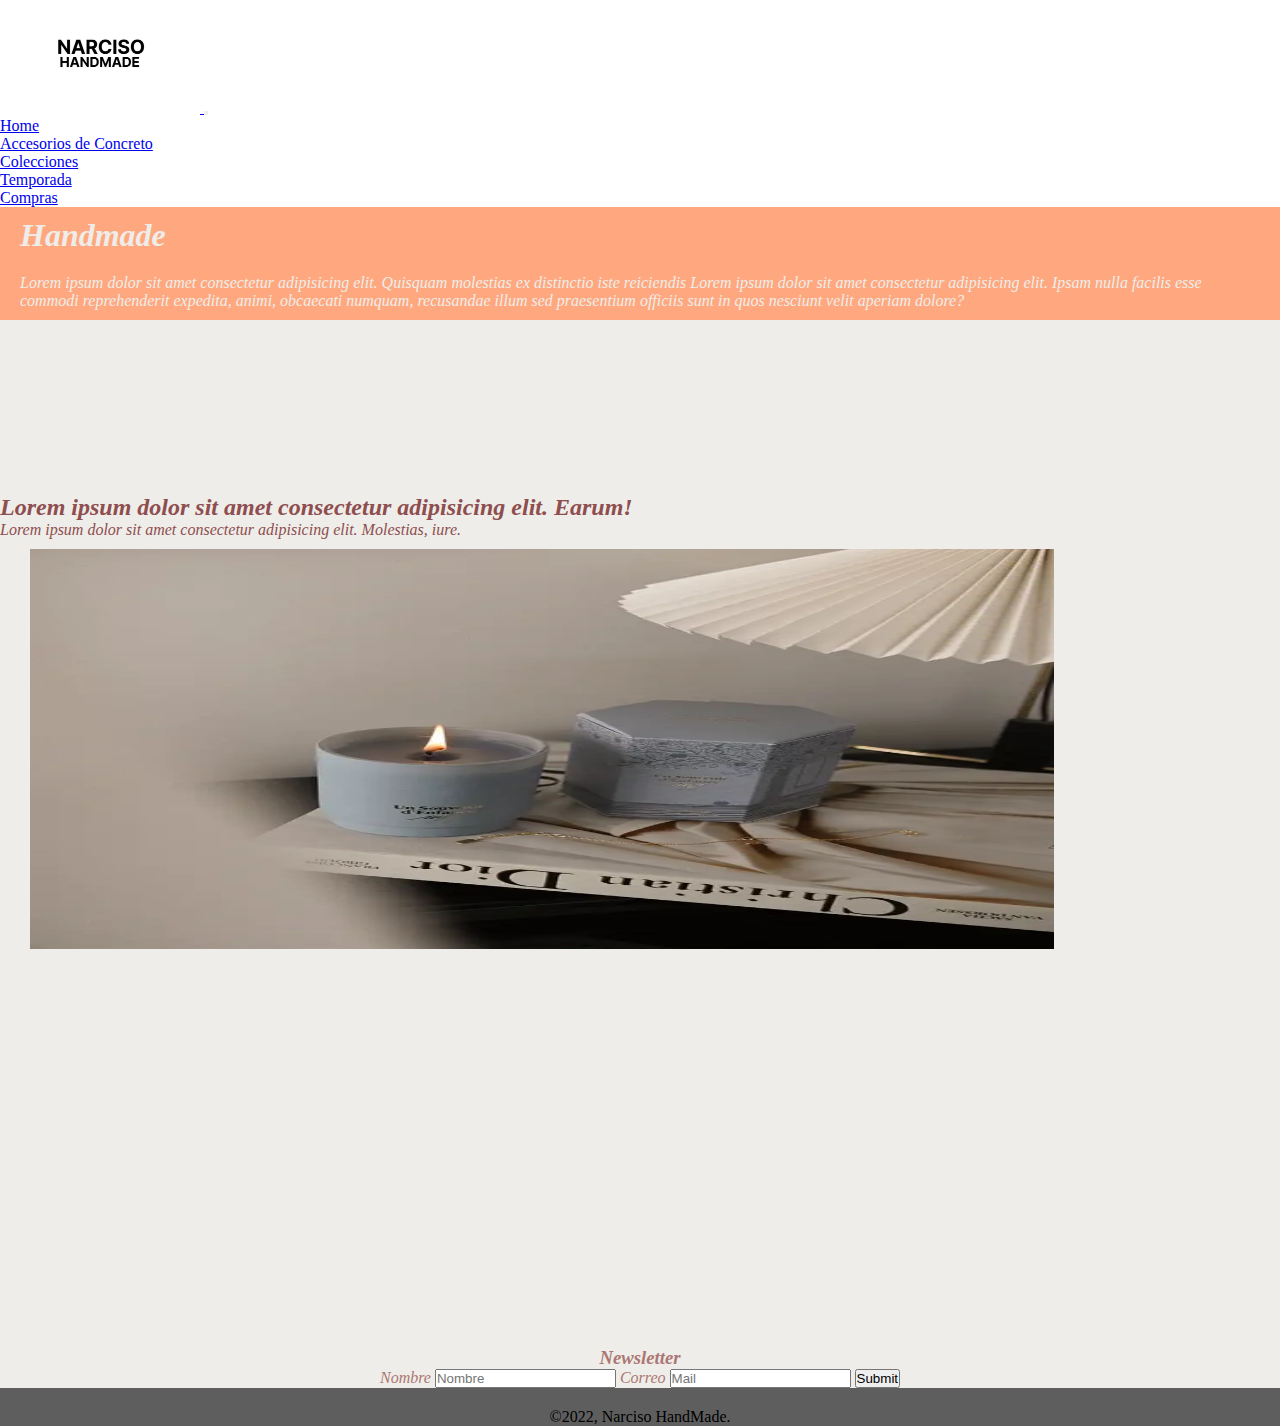
<file: index.html>
<!DOCTYPE html>
<html lang="es">
<head>
    <meta charset="UTF-8">
    <meta http-equiv="X-UA-Compatible" content="IE=edge">
    <meta name="viewport" content="width=device-width, initial-scale=1.0">
    <title>Narciso HandMade</title> 
    <link rel="stylesheet" href="./css/home.css">
    <link rel="shortcut icon" href="./images/logo.jpg" type="image/x-icon">
    <!-- utilzar bootstrap -->
    <link href="https://cdn.jsdelivr.net/npm/bootstrap@5.2.3/dist/css/bootstrap.min.css" rel="stylesheet" integrity="sha384-rbsA2VBKQhggwzxH7pPCaAqO46MgnOM80zW1RWuH61DGLwZJEdK2Kadq2F9CUG65" crossorigin="anonymous">
</head>
<body>
<!-- Menu provisional, requiere mejoras en colores -->
  <nav class="navbar navbar-expand-lg bg-light">
    <div class="container-fluid">
      <a class="navbar-brand" href="./index.html">
        <img src="./images/logo.jpg" alt="logo" width="200px">
      </a>
      <button class="navbar-toggler" type="button" data-bs-toggle="collapse" data-bs-target="#navbarNav" aria-controls="navbarNav" aria-expanded="false" aria-label="Toggle navigation">
        <span class="navbar-toggler-icon"></span>
      </button>
      <div class="collapse navbar-collapse" id="navbarNav">
        <ul class="navbar-nav">
          <li class="nav-item">
            <a class="nav-link active" aria-current="page" href="./index.html">Home</a>
          </li>
          <li class="nav-item">
            <a class="nav-link" href="./pages/accesorios-de-concreto.html">Accesorios de Concreto</a>
          </li>
          <li class="nav-item">
            <a class="nav-link" href="./pages/coleccion-decorativa.html">Colecciones</a>
          </li>
          <li class="nav-item">
            <a class="nav-link" href="./pages/edicion-de-temporada.html">Temporada</a>
          <li class="nav-item">
             <a class="nav-link" href="./pages/carrito-de-compra.html">Compras</a>
          </li>
        </ul>
      </div>
    </div>
  </nav>
  
    <main id="main">
      <h1 class="tit-principal">Handmade</h1>
      <p class="main-text">Lorem ipsum dolor sit amet consectetur adipisicing elit. Quisquam molestias ex distinctio iste reiciendis Lorem ipsum dolor sit amet consectetur adipisicing elit. Ipsam nulla facilis esse commodi reprehenderit expedita, animi, obcaecati numquam, recusandae illum sed praesentium officiis sunt in quos nesciunt velit aperiam dolore?</p>
    </main>
    <section id="us">
      <!-- imagen bloque de parrafo y formulario o mapa o video -->
      <iframe class="video" width="80%" height="auto" src="https://www.youtube.com/embed/FzPE9iqZviI?controls=0" title="YouTube video player" frameborder="0" allow="accelerometer; autoplay; clipboard-write; encrypted-media; gyroscope; picture-in-picture" allowfullscreen></iframe>

      <div class="la-empresa">
          <h2>
              Lorem ipsum dolor sit amet consectetur adipisicing elit. Earum!
          </h2>
          <p>Lorem ipsum dolor sit amet consectetur adipisicing elit. Molestias, iure.</p>
        
      </div>
      <div class="gif" width="80%" height="auto" >
        <img class="velas" src="./images/COLORAMA-SLIDER-2-1500x1870px_2_600x (1).webp" alt="Velas">
      </div>
    </section>
  
    <section id="contacto">
      <div>
          <h3>
              Newsletter
          </h3>
          <form action="nombre">
              <label for="nombre">Nombre</label>
              <input type="text" name="nombre" placeholder="Nombre">
  
              <label for="correo">Correo</label>
              <input type="email" name="correo" placeholder="Mail">  
              <input type="submit">
  
          </form>
      </div>
    </section>
    
    <footer id="footer">
      <div>
        &copy;2022, Narciso HandMade.
      </div>
      
    </footer>
  </div>
  
  
<script src="https://cdn.jsdelivr.net/npm/bootstrap@5.2.3/dist/js/bootstrap.bundle.min.js" integrity="sha384-kenU1KFdBIe4zVF0s0G1M5b4hcpxyD9F7jL+jjXkk+Q2h455rYXK/7HAuoJl+0I4" crossorigin="anonymous"></script>

</body>
</html>
</file>
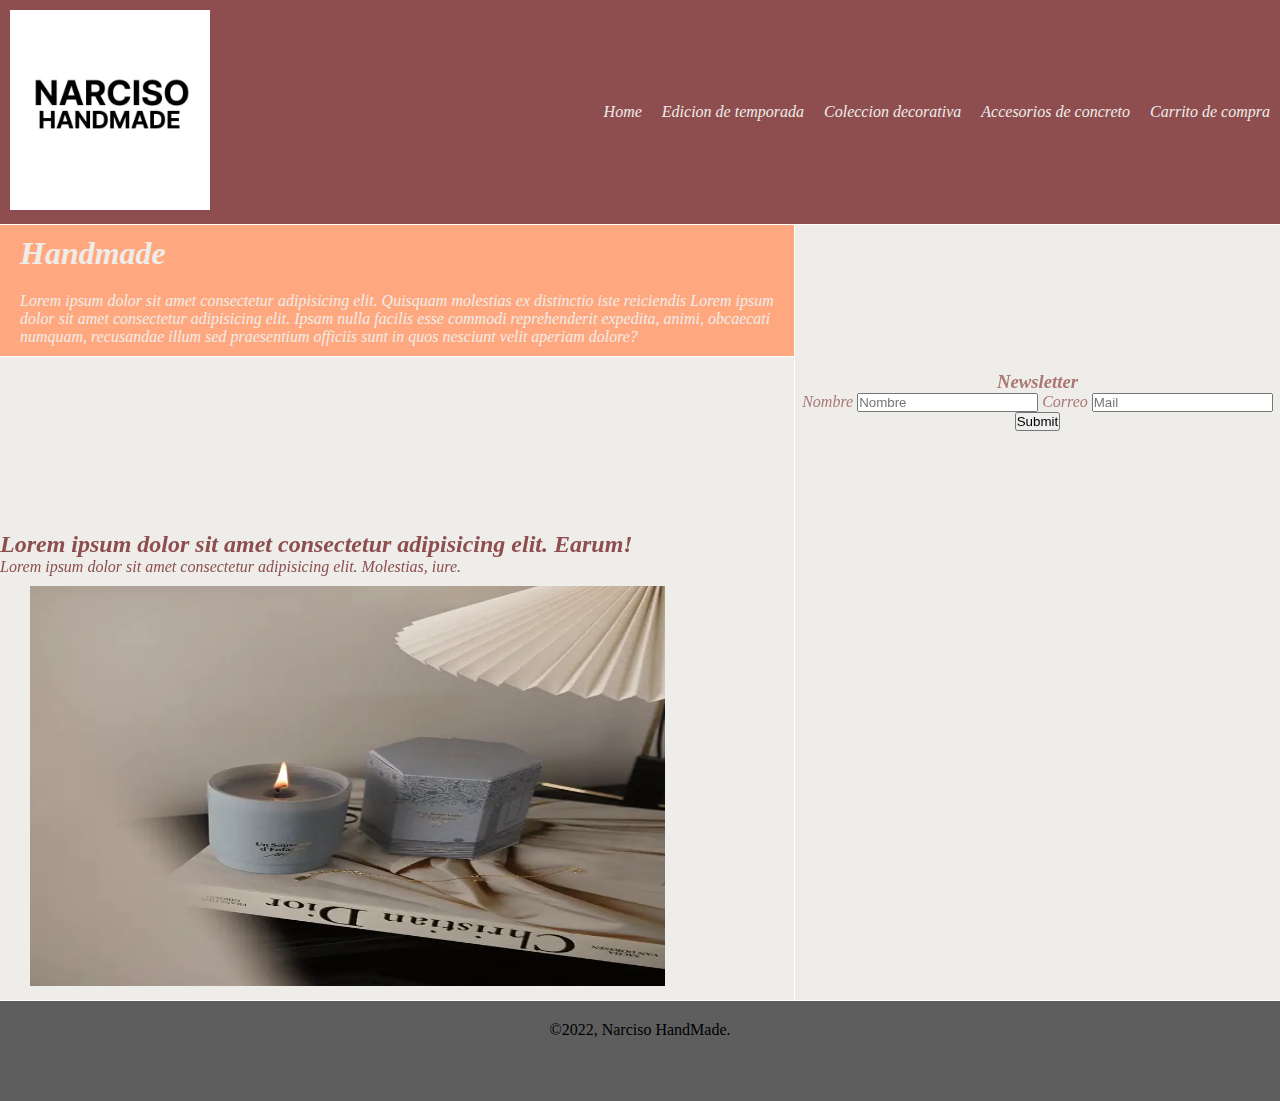
<file: PreEntrega2-Munoz/index.html>
<!DOCTYPE html>
<html lang="es">
<head>
    <meta charset="UTF-8">
    <meta http-equiv="X-UA-Compatible" content="IE=edge">
    <meta name="viewport" content="width=device-width, initial-scale=1.0">
    <title>Narciso HandMade</title> 
    <link rel="stylesheet" href="./css/home.css">
    <link rel="shortcut icon" href="./images/LOGO IG.jpg" type="image/x-icon">

</head>
<body>

  <div id="grid-area">
    <header id="header">
      <div class="logo">
          <p>
            <a href="./index.html">
              <img src="./images/LOGO IG.jpg" alt="Narciso.Logo"></a></p>
      </div>
  
      <nav class="menu">
          <ul>
              <li><a href="./index.html">Home</a></li>
              <li><a href="./pages/edicion-de-temporada.html">Edicion de temporada</a></li>
              <li><a href="./pages/coleccion-decorativa.html">Coleccion decorativa</a></li>
              <li><a href="./pages/accesorios-de-concreto.html">Accesorios de concreto</a></li>
              <li><a href="./pages/carrito-de-compra.html">Carrito de compra</a></li>
          </ul>
      </nav>
    </header>  
  
    <main id="main">
      <h1 class="tit-principal">Handmade</h1>
      <p class="main-text">Lorem ipsum dolor sit amet consectetur adipisicing elit. Quisquam molestias ex distinctio iste reiciendis Lorem ipsum dolor sit amet consectetur adipisicing elit. Ipsam nulla facilis esse commodi reprehenderit expedita, animi, obcaecati numquam, recusandae illum sed praesentium officiis sunt in quos nesciunt velit aperiam dolore?</p>
    </main>
    <section id="us">
      <!-- imagen bloque de parrafo y formulario o mapa o video -->
      <iframe class="video" width="80%" height="auto" src="https://www.youtube.com/embed/FzPE9iqZviI?controls=0" title="YouTube video player" frameborder="0" allow="accelerometer; autoplay; clipboard-write; encrypted-media; gyroscope; picture-in-picture" allowfullscreen></iframe>

      <div class="la-empresa">
          <h2>
              Lorem ipsum dolor sit amet consectetur adipisicing elit. Earum!
          </h2>
          <p>Lorem ipsum dolor sit amet consectetur adipisicing elit. Molestias, iure.</p>
        
      </div>
      <div class="gif" width="80%" height="auto" >
        <img class="velas" src="./images/COLORAMA-SLIDER-2-1500x1870px_2_600x (1).webp" alt="Velas">
      </div>
    </section>
  
    <section id="contacto">
      <div>
          <h3>
              Newsletter
          </h3>
          <form action="nombre">
              <label for="nombre">Nombre</label>
              <input type="text" name="nombre" placeholder="Nombre">
  
              <label for="correo">Correo</label>
              <input type="email" name="correo" placeholder="Mail">  
              <input type="submit">
  
          </form>
      </div>
    </section>
    
    <footer id="footer">
      <div>
        &copy;2022, Narciso HandMade.
      </div>
      
    </footer>
  </div>


</body>
</html>
</file>
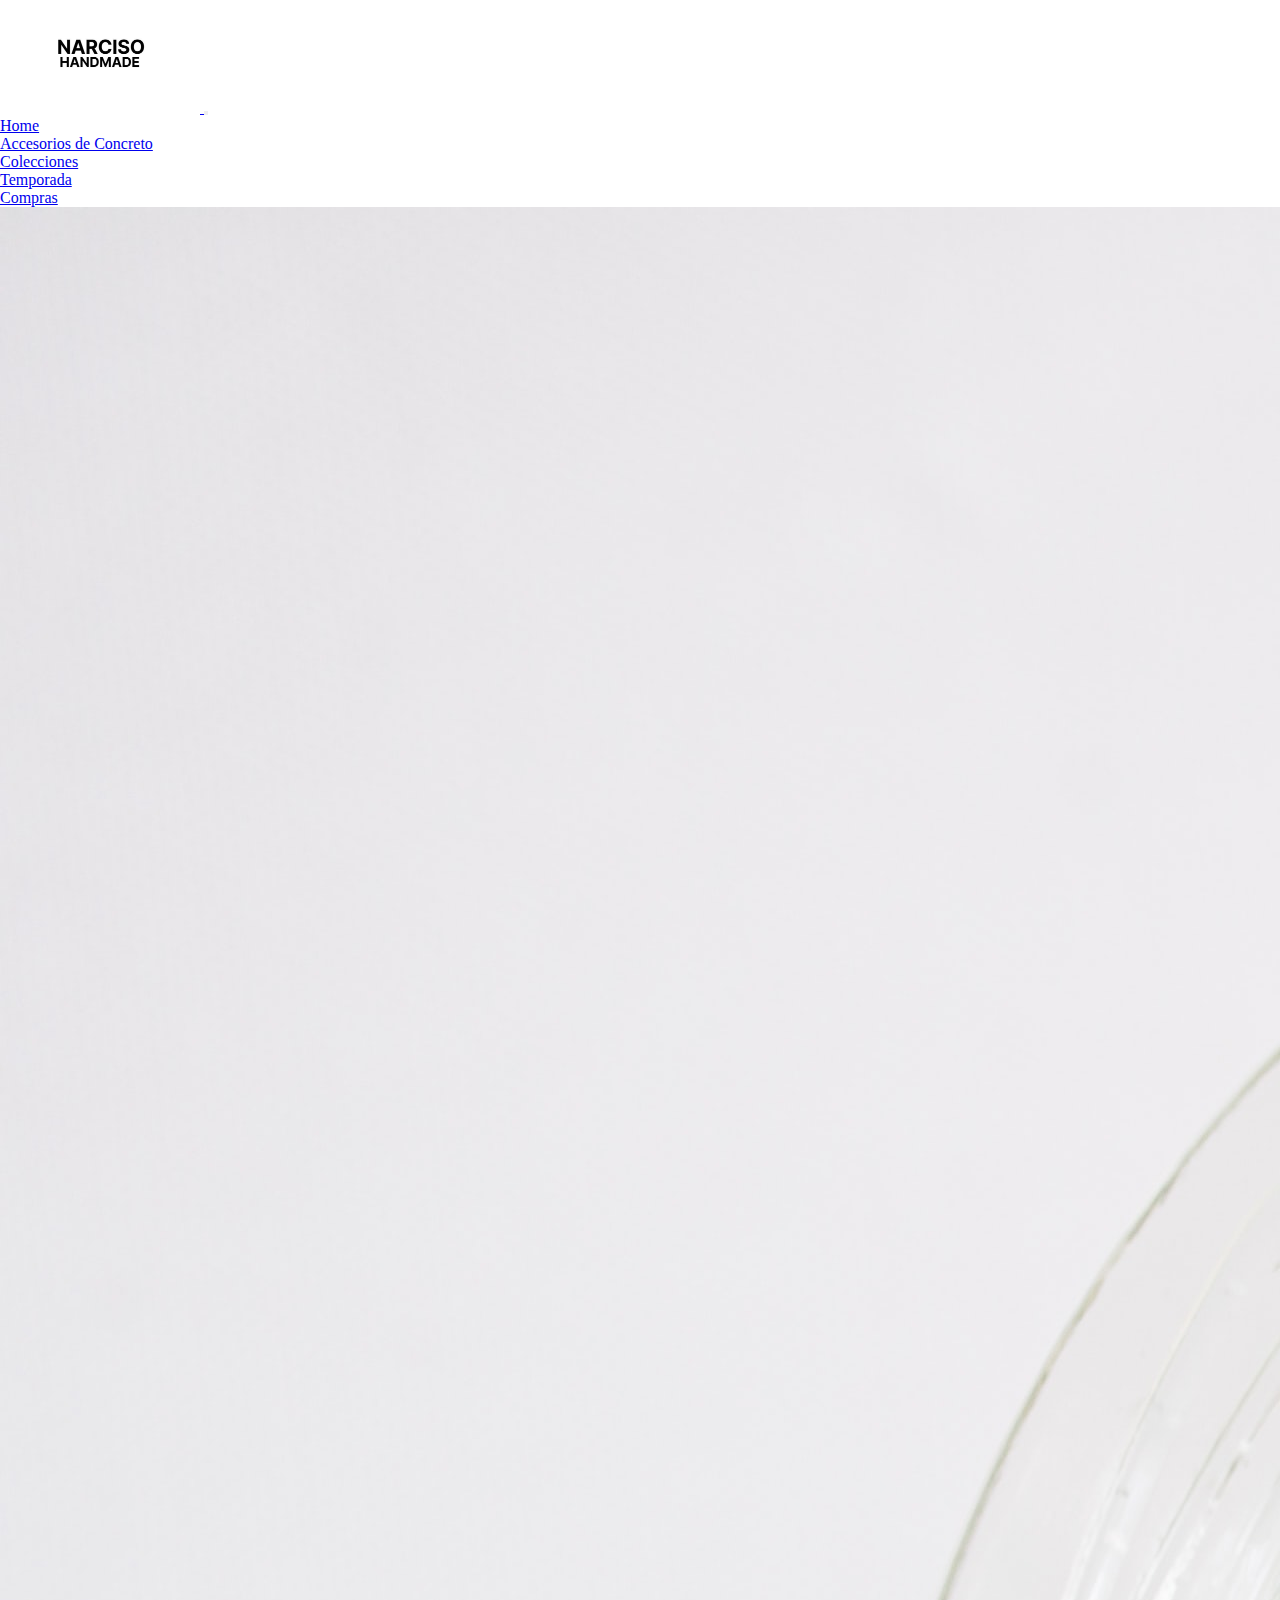
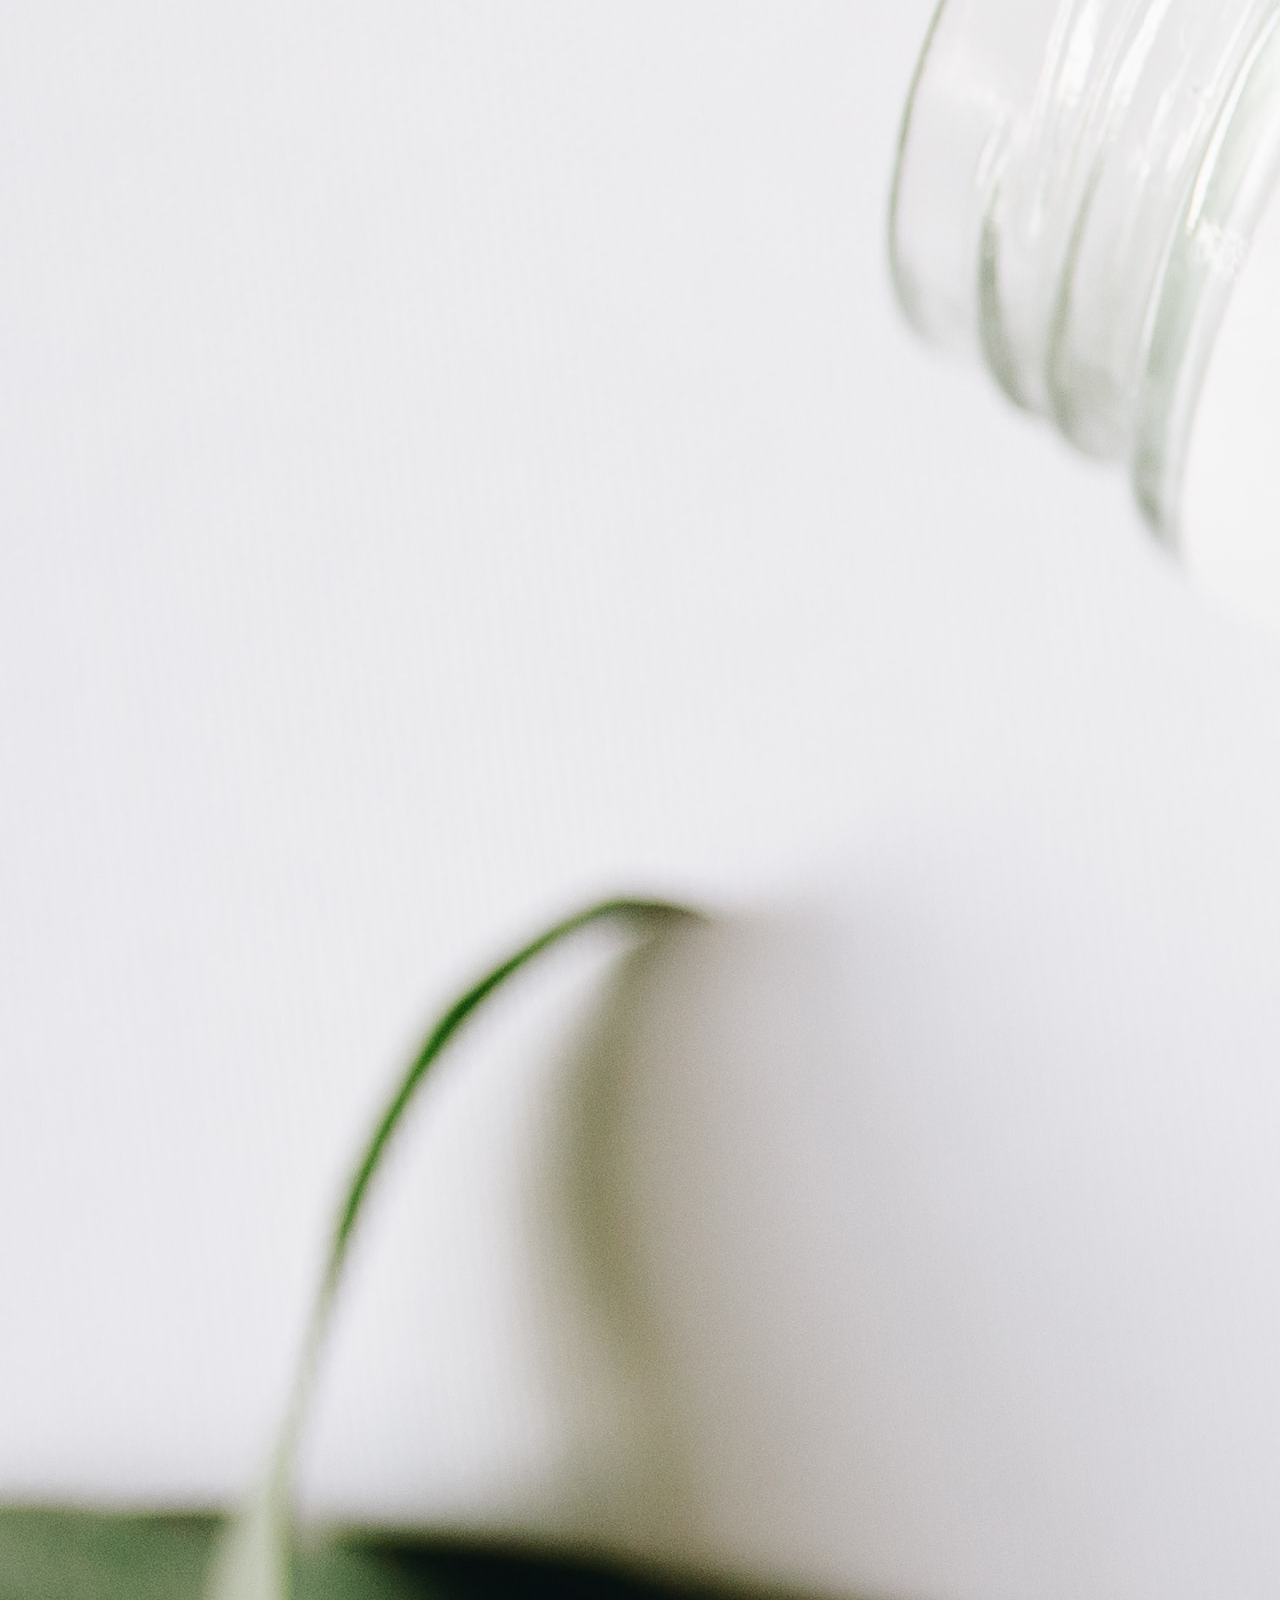
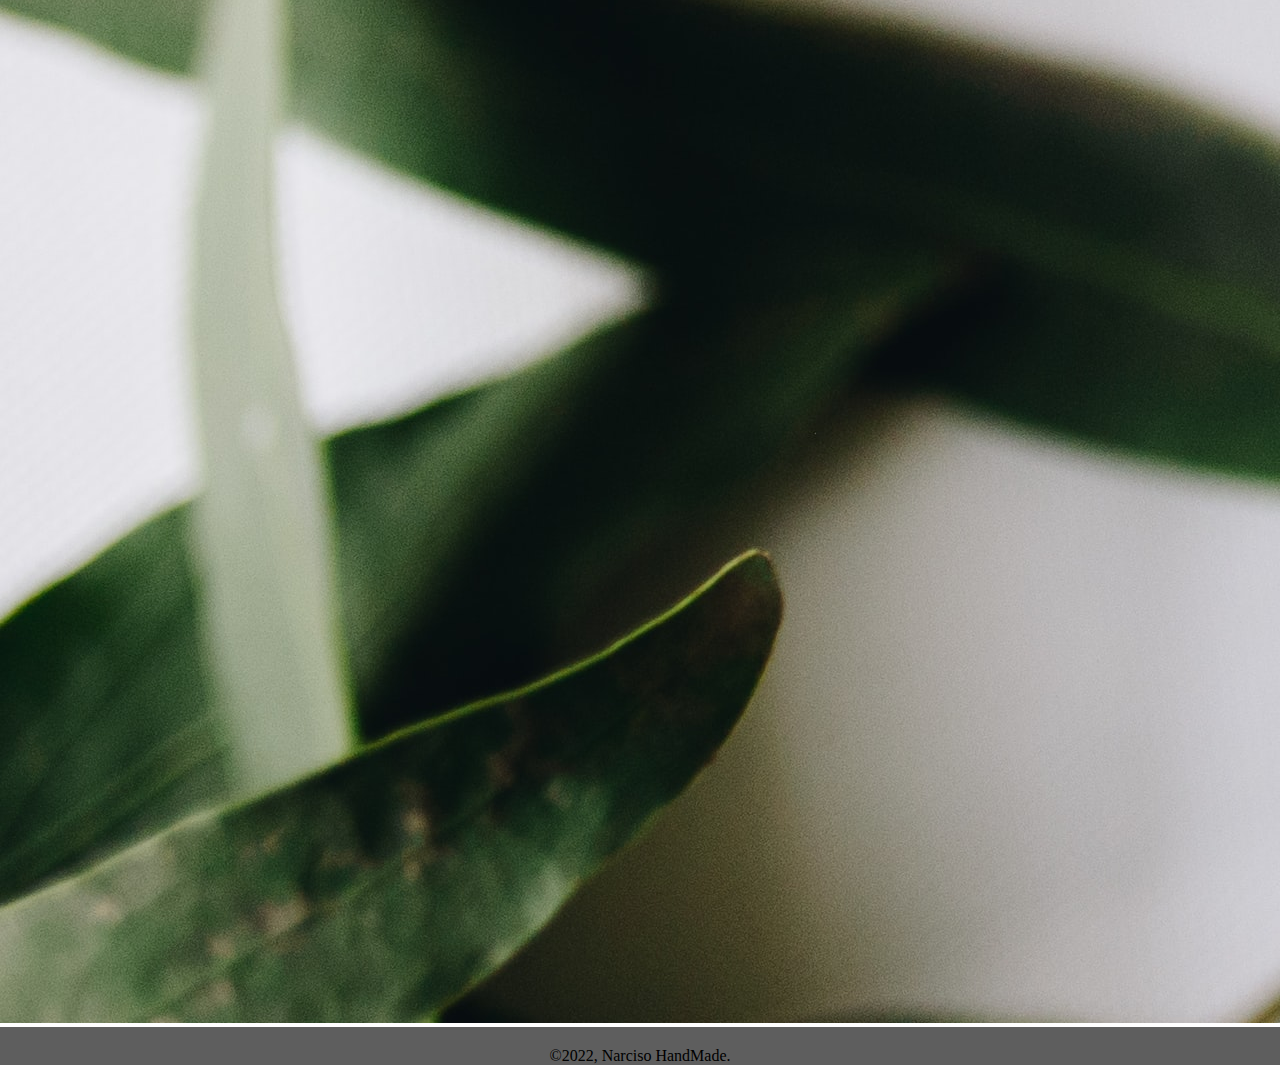
<file: pages/accesorios-de-concreto.html>
<!DOCTYPE html>
<html lang="es">
<head>
    <meta charset="UTF-8">
    <meta http-equiv="X-UA-Compatible" content="IE=edge">
    <meta name="viewport" content="width=device-width, initial-scale=1.0">
    <title>Accesorios de Concretos</title> 
    <link rel="stylesheet" href="../css/home.css">
    <link rel="shortcut icon" href="../images/logo.jpg" type="image/x-icon">
    <!-- utilzar bootstrap -->
    <link href="https://cdn.jsdelivr.net/npm/bootstrap@5.2.3/dist/css/bootstrap.min.css" rel="stylesheet" integrity="sha384-rbsA2VBKQhggwzxH7pPCaAqO46MgnOM80zW1RWuH61DGLwZJEdK2Kadq2F9CUG65" crossorigin="anonymous">
</head>
<body>
  <nav class="navbar navbar-expand-lg bg-light">
    <div class="container-fluid">
      <a class="navbar-brand" href="../index.html">
        <img src="../images/logo.jpg" alt="logo" width="200px">
      </a>
      <button class="navbar-toggler" type="button" data-bs-toggle="collapse" data-bs-target="#navbarNav" aria-controls="navbarNav" aria-expanded="false" aria-label="Toggle navigation">
        <span class="navbar-toggler-icon"></span>
      </button>
      <div class="collapse navbar-collapse" id="navbarNav">
        <ul class="navbar-nav">
          <li class="nav-item">
            <a class="nav-link active" aria-current="page" href="../index.html">Home</a>
          </li>
          <li class="nav-item">
            <a class="nav-link" href="../pages/accesorios-de-concreto.html">Accesorios de Concreto</a>
          </li>
          <li class="nav-item">
            <a class="nav-link" href="./coleccion-decorativa.html">Colecciones</a>
          </li>
          <li class="nav-item">
            <a class="nav-link" href="./edicion-de-temporada.html">Temporada</a>
          <li class="nav-item">
             <a class="nav-link" href="./carrito-de-compra.html">Compras</a>
          </li>
        </ul>
      </div>
    </div>
  </nav>   
      <section id="imagenes">
        <img src="../images/pratiksha-mohanty-hDTpVVEm6wg-unsplash.jpg" alt="Concreto">
      </section>

      <footer id="footer">
        &copy;2022, Narciso HandMade.
      </footer>
<script src="https://cdn.jsdelivr.net/npm/bootstrap@5.2.3/dist/js/bootstrap.bundle.min.js" integrity="sha384-kenU1KFdBIe4zVF0s0G1M5b4hcpxyD9F7jL+jjXkk+Q2h455rYXK/7HAuoJl+0I4" crossorigin="anonymous"></script>  
</body>
</html>
</file>
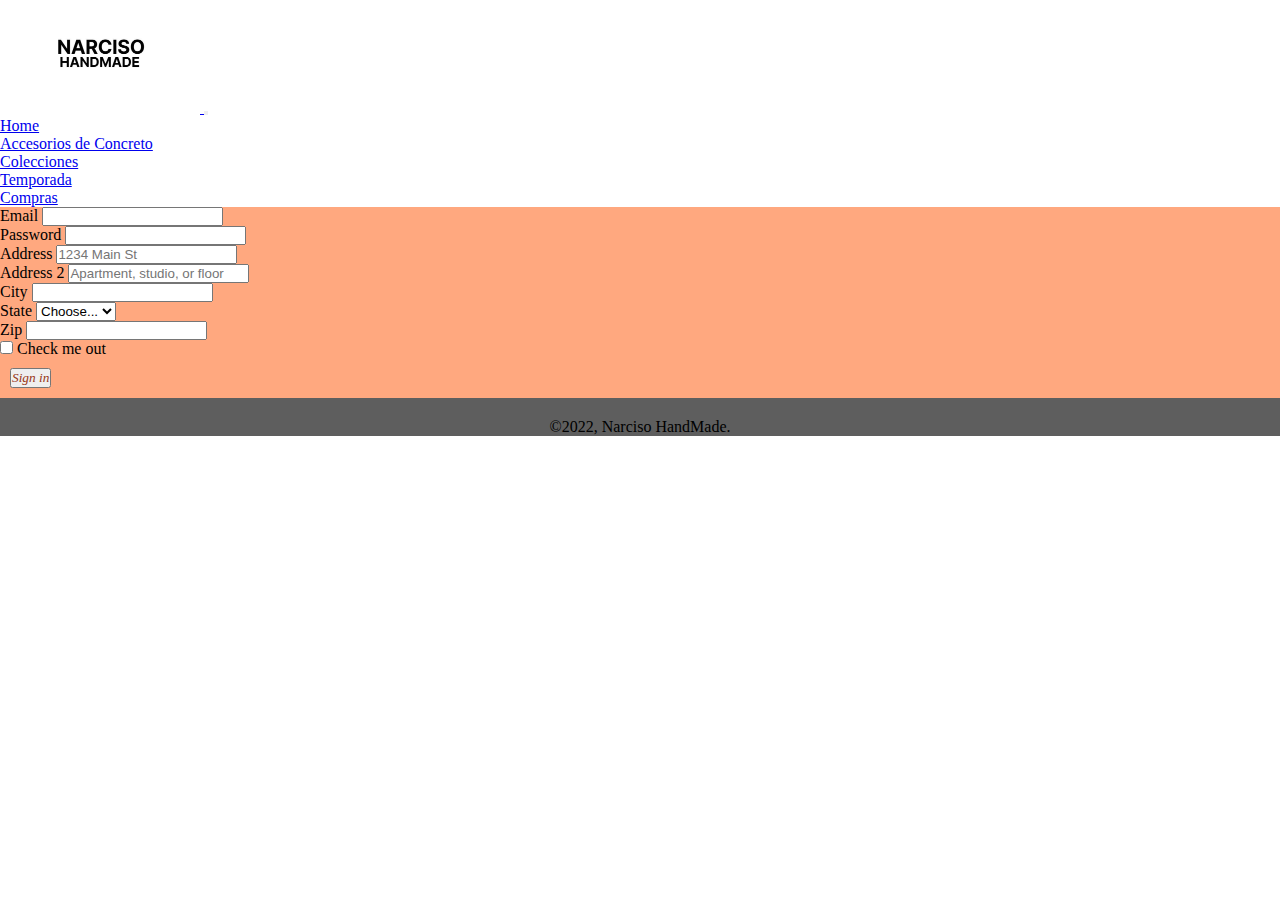
<file: pages/carrito-de-compra.html>
<!DOCTYPE html>
<html lang="es">
<head>
    <meta charset="UTF-8">
    <meta http-equiv="X-UA-Compatible" content="IE=edge">
    <meta name="viewport" content="width=device-width, initial-scale=1.0">
    <title>Carrito de Compras</title> 
    <link rel="stylesheet" href="../css/home.css">
    <link rel="shortcut icon" href="../images/logo.jpg" type="image/x-icon">
    <!-- utilzar bootstrap -->
    <link href="https://cdn.jsdelivr.net/npm/bootstrap@5.2.3/dist/css/bootstrap.min.css" rel="stylesheet" integrity="sha384-rbsA2VBKQhggwzxH7pPCaAqO46MgnOM80zW1RWuH61DGLwZJEdK2Kadq2F9CUG65" crossorigin="anonymous">
</head>
<body>
  <nav class="navbar navbar-expand-lg bg-light">
    <div class="container-fluid">
      <a class="navbar-brand" href="../index.html">
        <img src="../images/logo.jpg" alt="logo" width="200px">
      </a>
      <button class="navbar-toggler" type="button" data-bs-toggle="collapse" data-bs-target="#navbarNav" aria-controls="navbarNav" aria-expanded="false" aria-label="Toggle navigation">
        <span class="navbar-toggler-icon"></span>
      </button>
      <div class="collapse navbar-collapse" id="navbarNav">
        <ul class="navbar-nav">
          <li class="nav-item">
            <a class="nav-link active" aria-current="page" href="../index.html">Home</a>
          </li>
          <li class="nav-item">
            <a class="nav-link" href="../pages/accesorios-de-concreto.html">Accesorios de Concreto</a>
          </li>
          <li class="nav-item">
            <a class="nav-link" href="./coleccion-decorativa.html">Colecciones</a>
          </li>
          <li class="nav-item">
            <a class="nav-link" href="./edicion-de-temporada.html">Temporada</a>
          <li class="nav-item">
             <a class="nav-link" href="./carrito-de-compra.html">Compras</a>
          </li>
        </ul>
      </div>
    </div>
  </nav>
      <main id="main">
        <form class="row g-3">
            <div class="col-md-6">
              <label for="inputEmail4" class="form-label">Email</label>
              <input type="email" class="form-control" id="inputEmail4">
            </div>
            <div class="col-md-6">
              <label for="inputPassword4" class="form-label">Password</label>
              <input type="password" class="form-control" id="inputPassword4">
            </div>
            <div class="col-12">
              <label for="inputAddress" class="form-label">Address</label>
              <input type="text" class="form-control" id="inputAddress" placeholder="1234 Main St">
            </div>
            <div class="col-12">
              <label for="inputAddress2" class="form-label">Address 2</label>
              <input type="text" class="form-control" id="inputAddress2" placeholder="Apartment, studio, or floor">
            </div>
            <div class="col-md-6">
              <label for="inputCity" class="form-label">City</label>
              <input type="text" class="form-control" id="inputCity">
            </div>
            <div class="col-md-4">
              <label for="inputState" class="form-label">State</label>
              <select id="inputState" class="form-select">
                <option selected>Choose...</option>
                <option>...</option>
              </select>
            </div>
            <div class="col-md-2">
              <label for="inputZip" class="form-label">Zip</label>
              <input type="text" class="form-control" id="inputZip">
            </div>
            <div class="col-12">
              <div class="form-check">
                <input class="form-check-input" type="checkbox" id="gridCheck">
                <label class="form-check-label" for="gridCheck">
                  Check me out
                </label>
              </div>
            </div>
            <div class="col-12">
              <button type="submit" class="btn btn-primary">Sign in</button>
            </div>
          </form>
      </main>

      <footer id="footer">
        &copy;2022, Narciso HandMade.
      </footer>
<script src="https://cdn.jsdelivr.net/npm/bootstrap@5.2.3/dist/js/bootstrap.bundle.min.js" integrity="sha384-kenU1KFdBIe4zVF0s0G1M5b4hcpxyD9F7jL+jjXkk+Q2h455rYXK/7HAuoJl+0I4" crossorigin="anonymous"></script>  


</body>
</html>
</file>
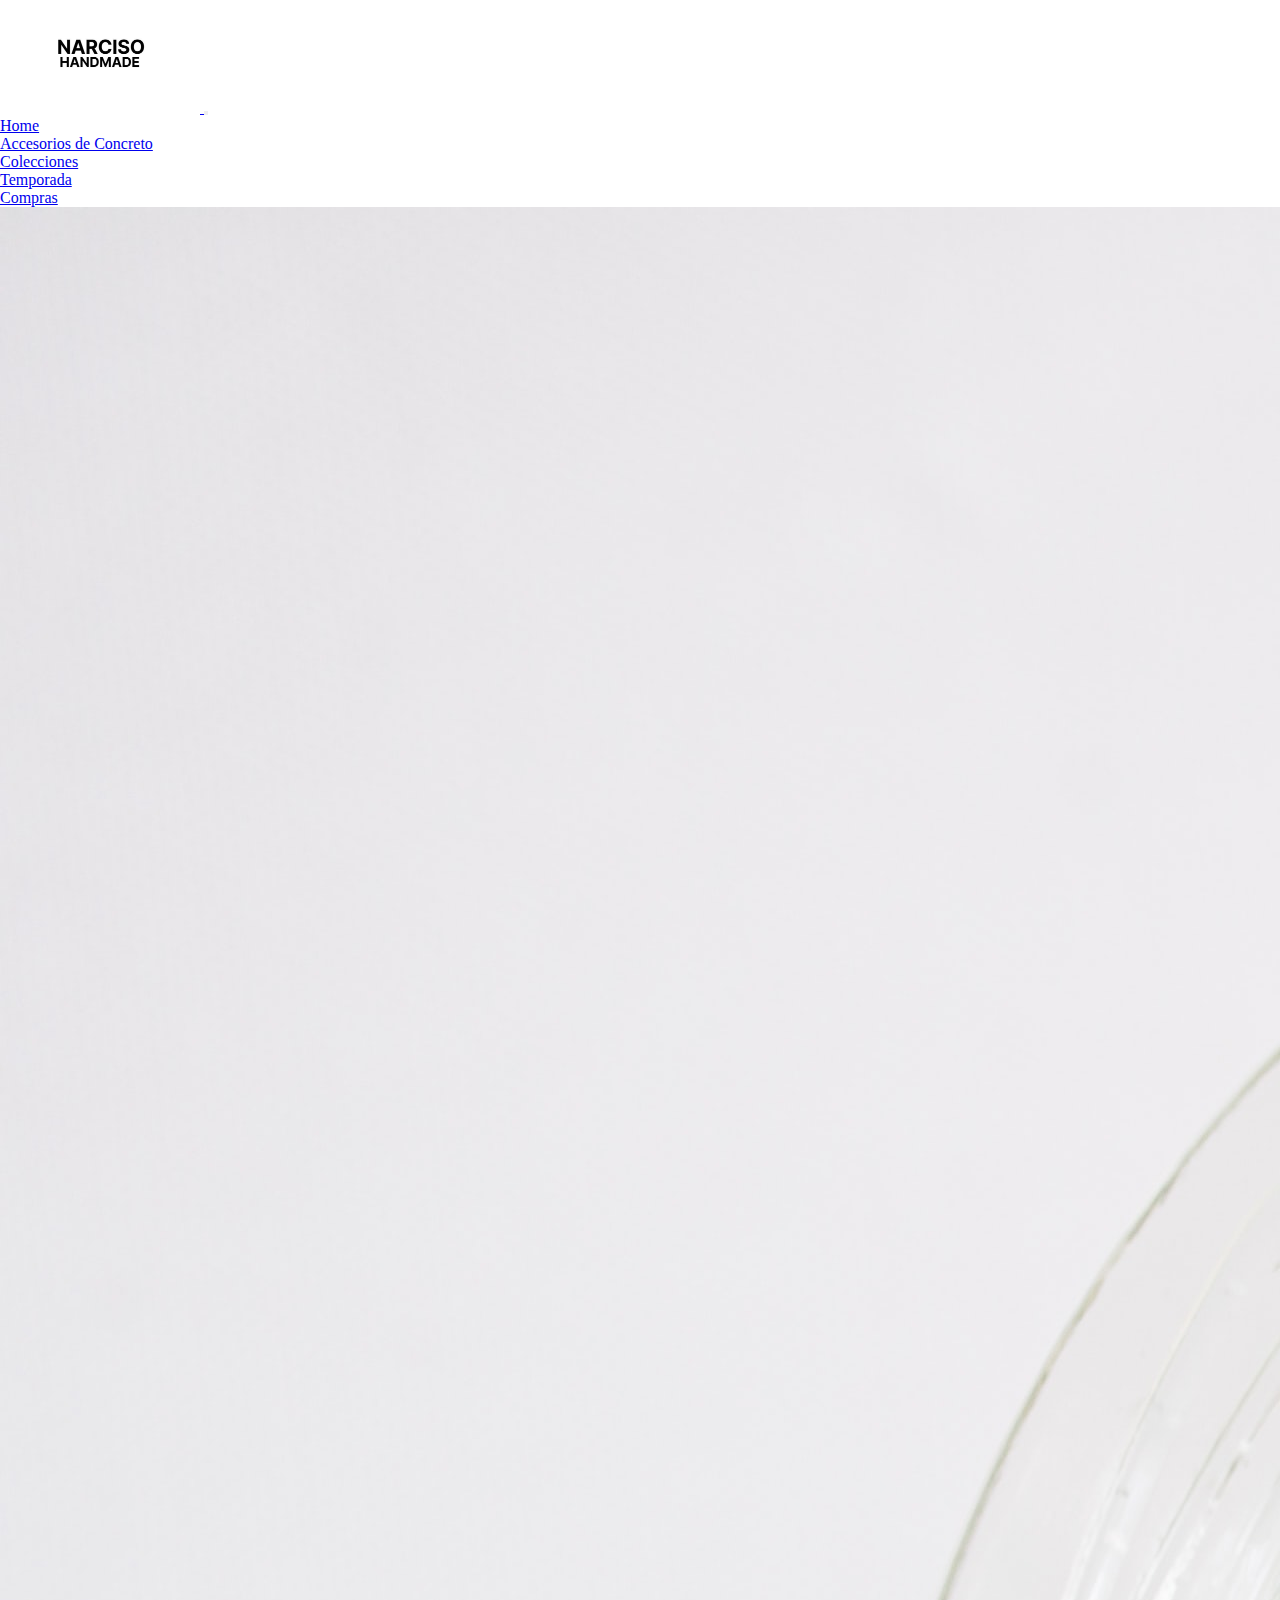
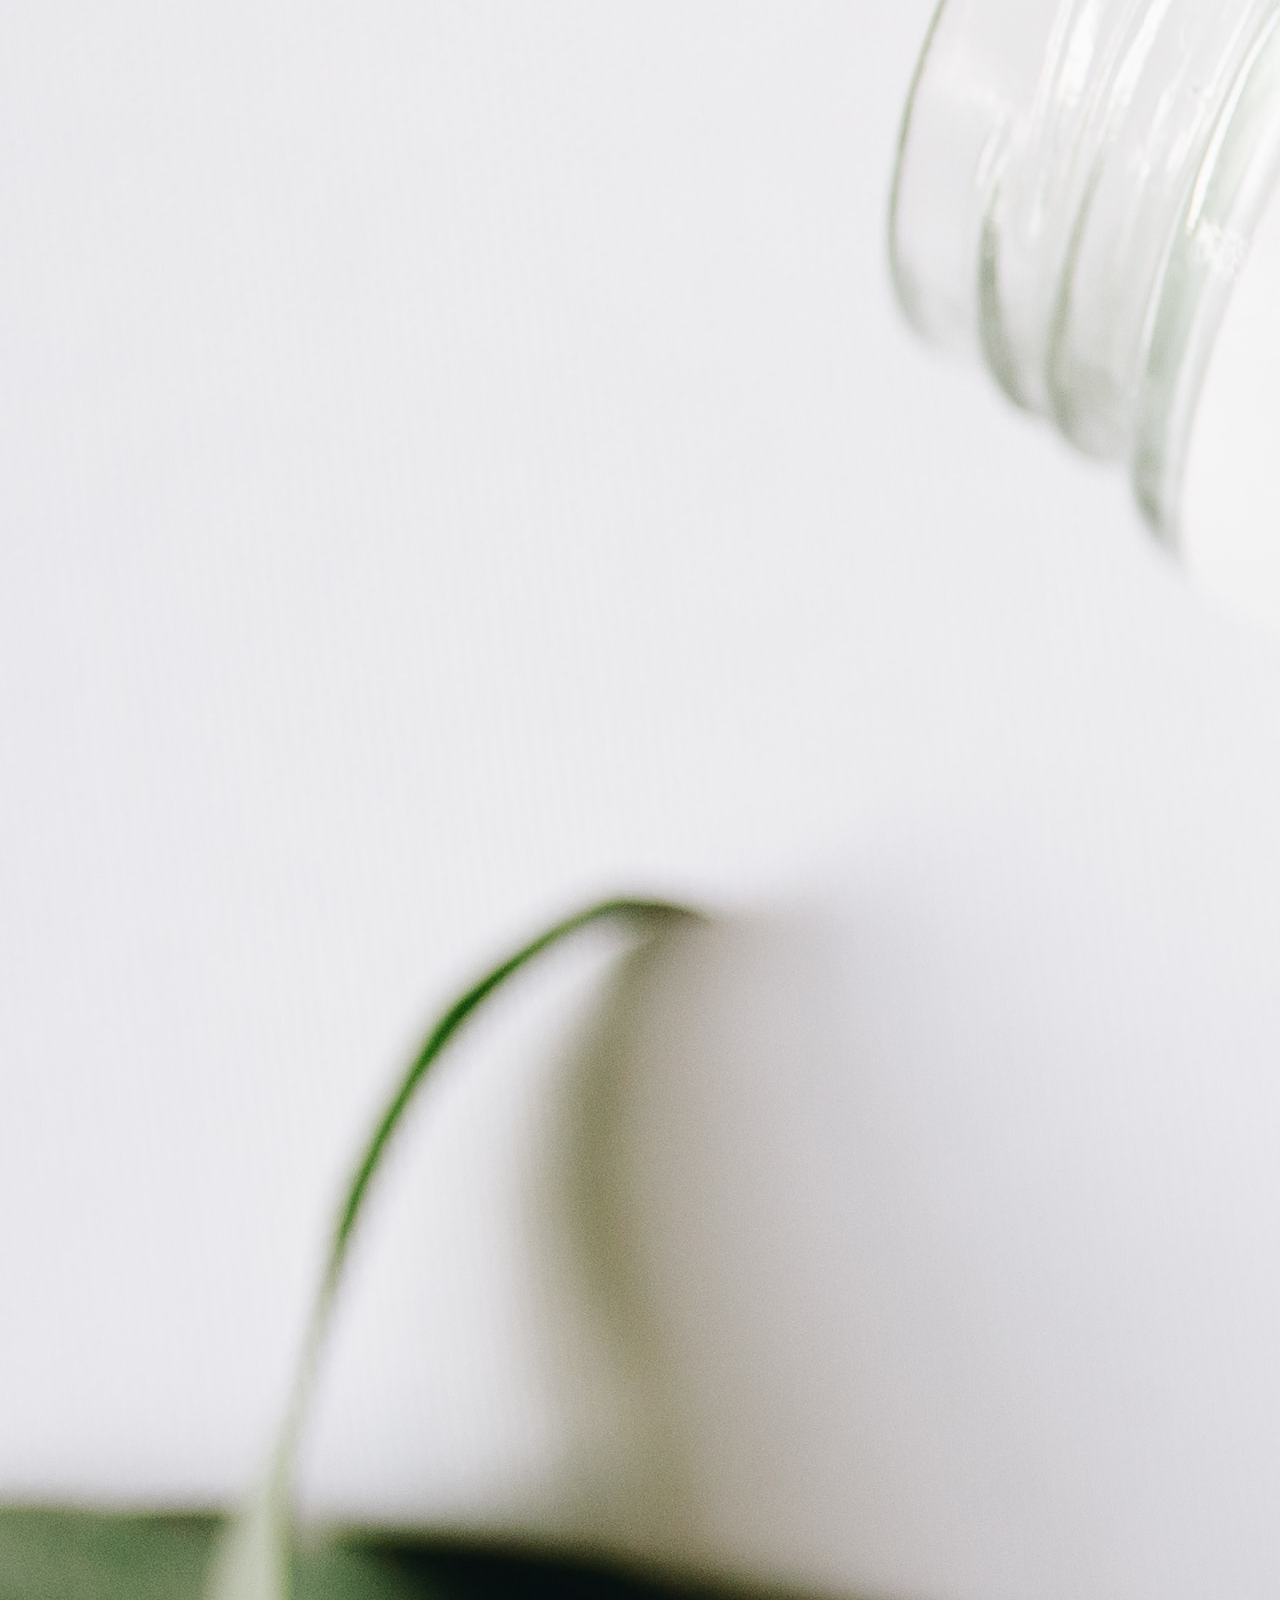
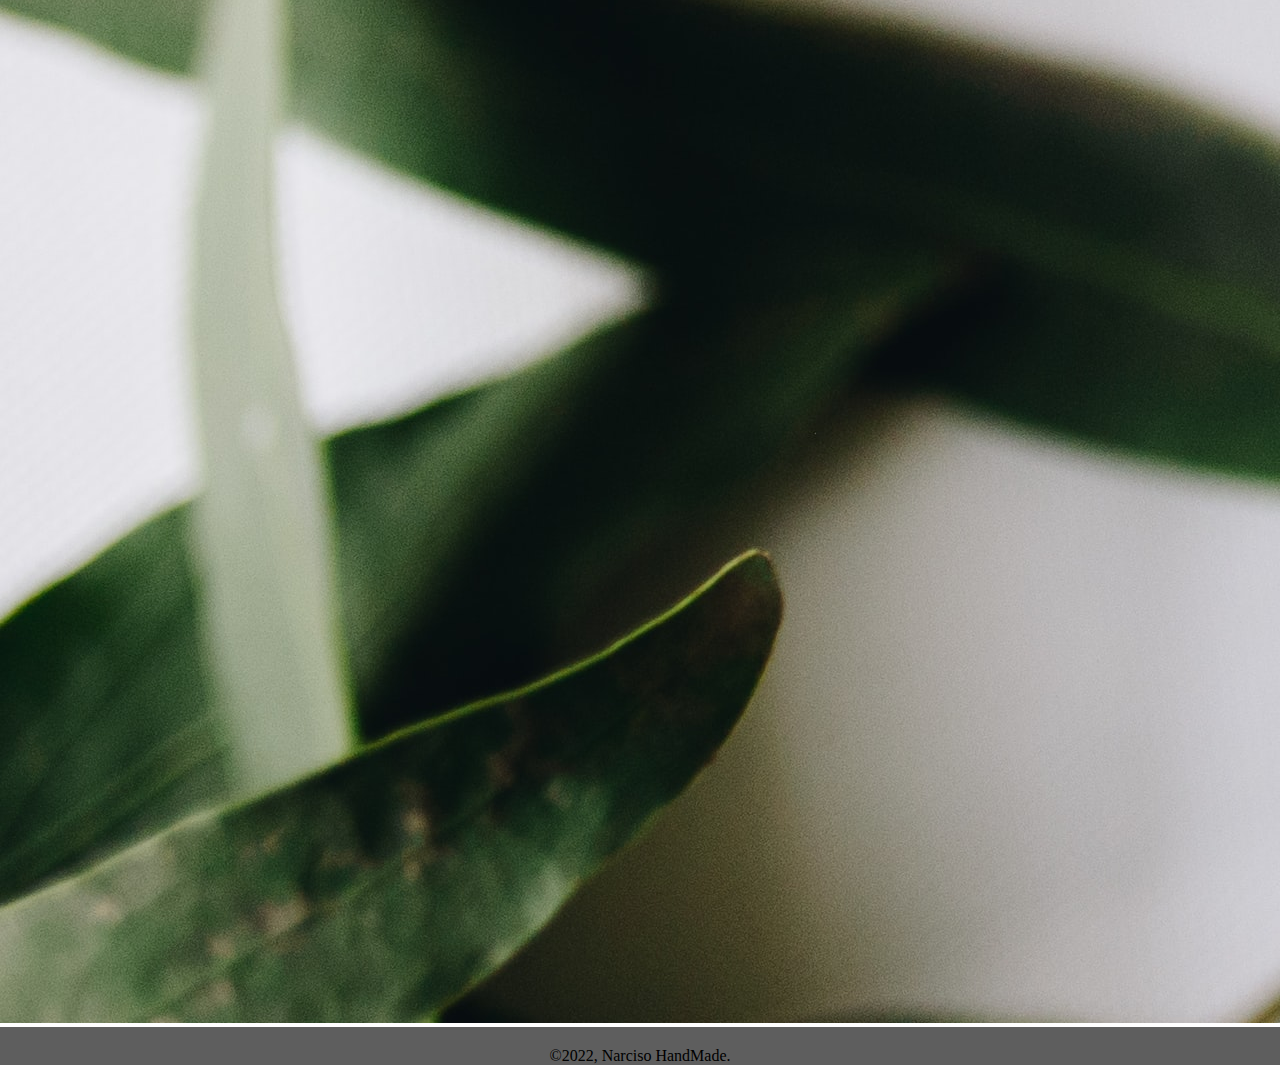
<file: pages/coleccion-decorativa.html>
<!DOCTYPE html>
<html lang="es">
<head>
    <meta charset="UTF-8">
    <meta http-equiv="X-UA-Compatible" content="IE=edge">
    <meta name="viewport" content="width=device-width, initial-scale=1.0">
    <title>Coleccion Decorativa</title> 
    <link rel="stylesheet" href="../css/home.css">
    <link rel="shortcut icon" href="../images/logo.jpg" type="image/x-icon">
    <!-- utilzar bootstrap -->
    <link href="https://cdn.jsdelivr.net/npm/bootstrap@5.2.3/dist/css/bootstrap.min.css" rel="stylesheet" integrity="sha384-rbsA2VBKQhggwzxH7pPCaAqO46MgnOM80zW1RWuH61DGLwZJEdK2Kadq2F9CUG65" crossorigin="anonymous">
</head>
<body>
  <nav class="navbar navbar-expand-lg bg-light">
    <div class="container-fluid">
      <a class="navbar-brand" href="../index.html">
        <img src="../images/logo.jpg" alt="logo" width="200px">
      </a>
      <button class="navbar-toggler" type="button" data-bs-toggle="collapse" data-bs-target="#navbarNav" aria-controls="navbarNav" aria-expanded="false" aria-label="Toggle navigation">
        <span class="navbar-toggler-icon"></span>
      </button>
      <div class="collapse navbar-collapse" id="navbarNav">
        <ul class="navbar-nav">
          <li class="nav-item">
            <a class="nav-link active" aria-current="page" href="../index.html">Home</a>
          </li>
          <li class="nav-item">
            <a class="nav-link" href="../pages/accesorios-de-concreto.html">Accesorios de Concreto</a>
          </li>
          <li class="nav-item">
            <a class="nav-link" href="./coleccion-decorativa.html">Colecciones</a>
          </li>
          <li class="nav-item">
            <a class="nav-link" href="./edicion-de-temporada.html">Temporada</a>
          <li class="nav-item">
             <a class="nav-link" href="./carrito-de-compra.html">Compras</a>
          </li>
        </ul>
      </div>
    </div>
  </nav>
    <section id="imagenes">
      <img src="../images/pratiksha-mohanty-hDTpVVEm6wg-unsplash.jpg" alt="Concreto">
    </section>

    <footer id="footer">
      &copy;2022, Narciso HandMade.
    </footer>
<script src="https://cdn.jsdelivr.net/npm/bootstrap@5.2.3/dist/js/bootstrap.bundle.min.js" integrity="sha384-kenU1KFdBIe4zVF0s0G1M5b4hcpxyD9F7jL+jjXkk+Q2h455rYXK/7HAuoJl+0I4" crossorigin="anonymous"></script>  
</body>
</html>
</file>
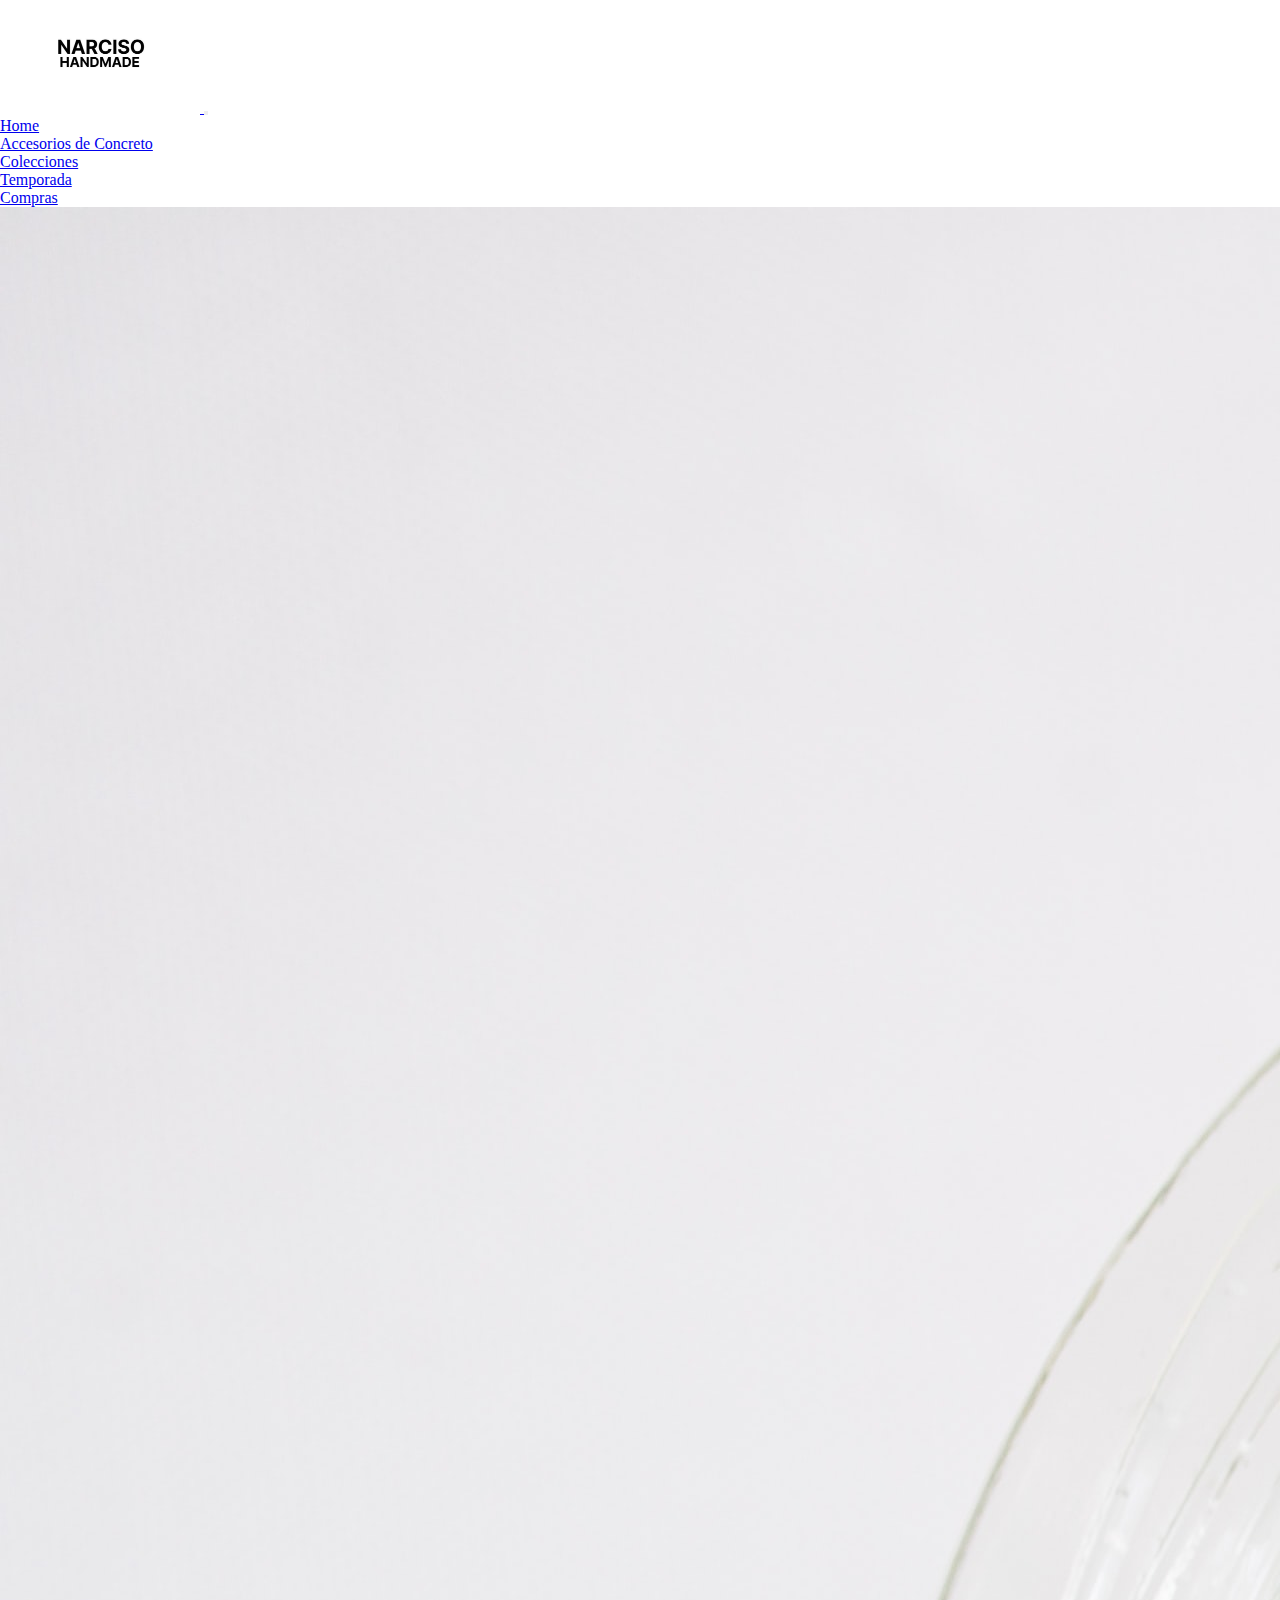
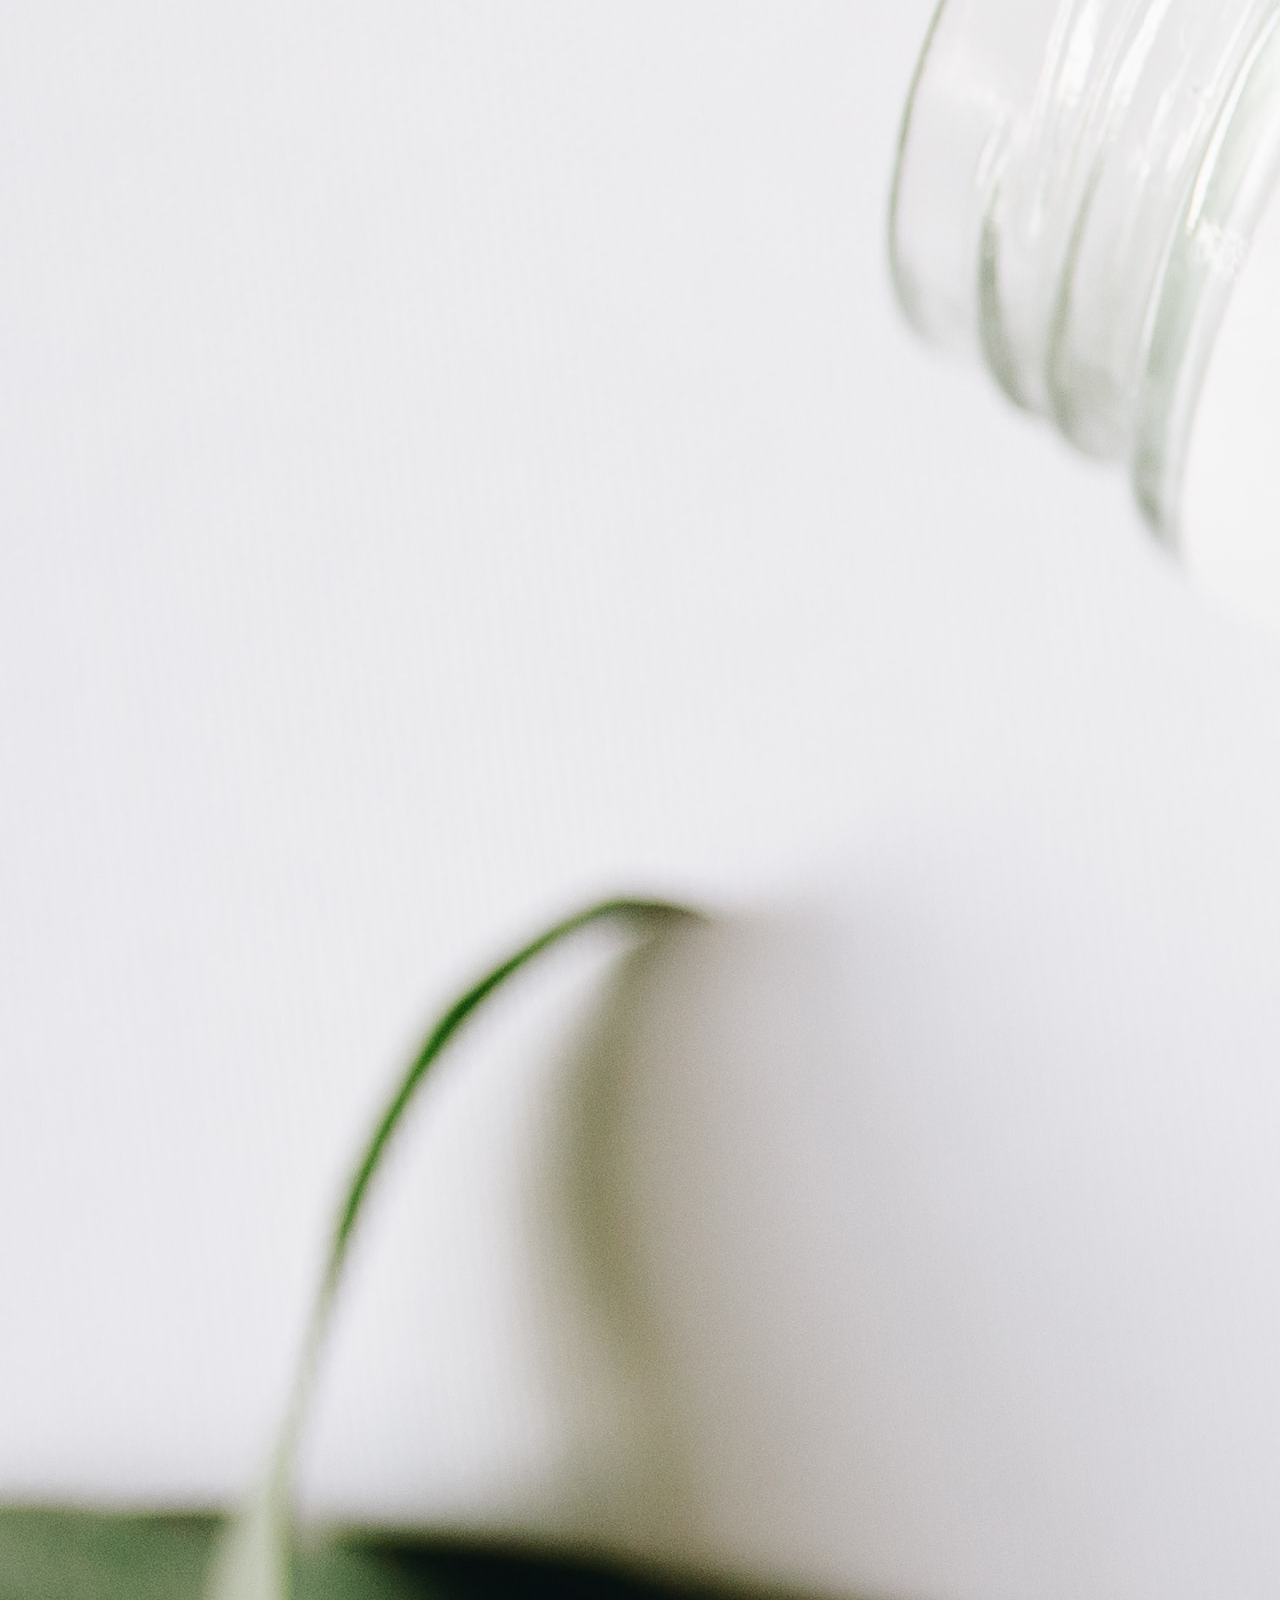
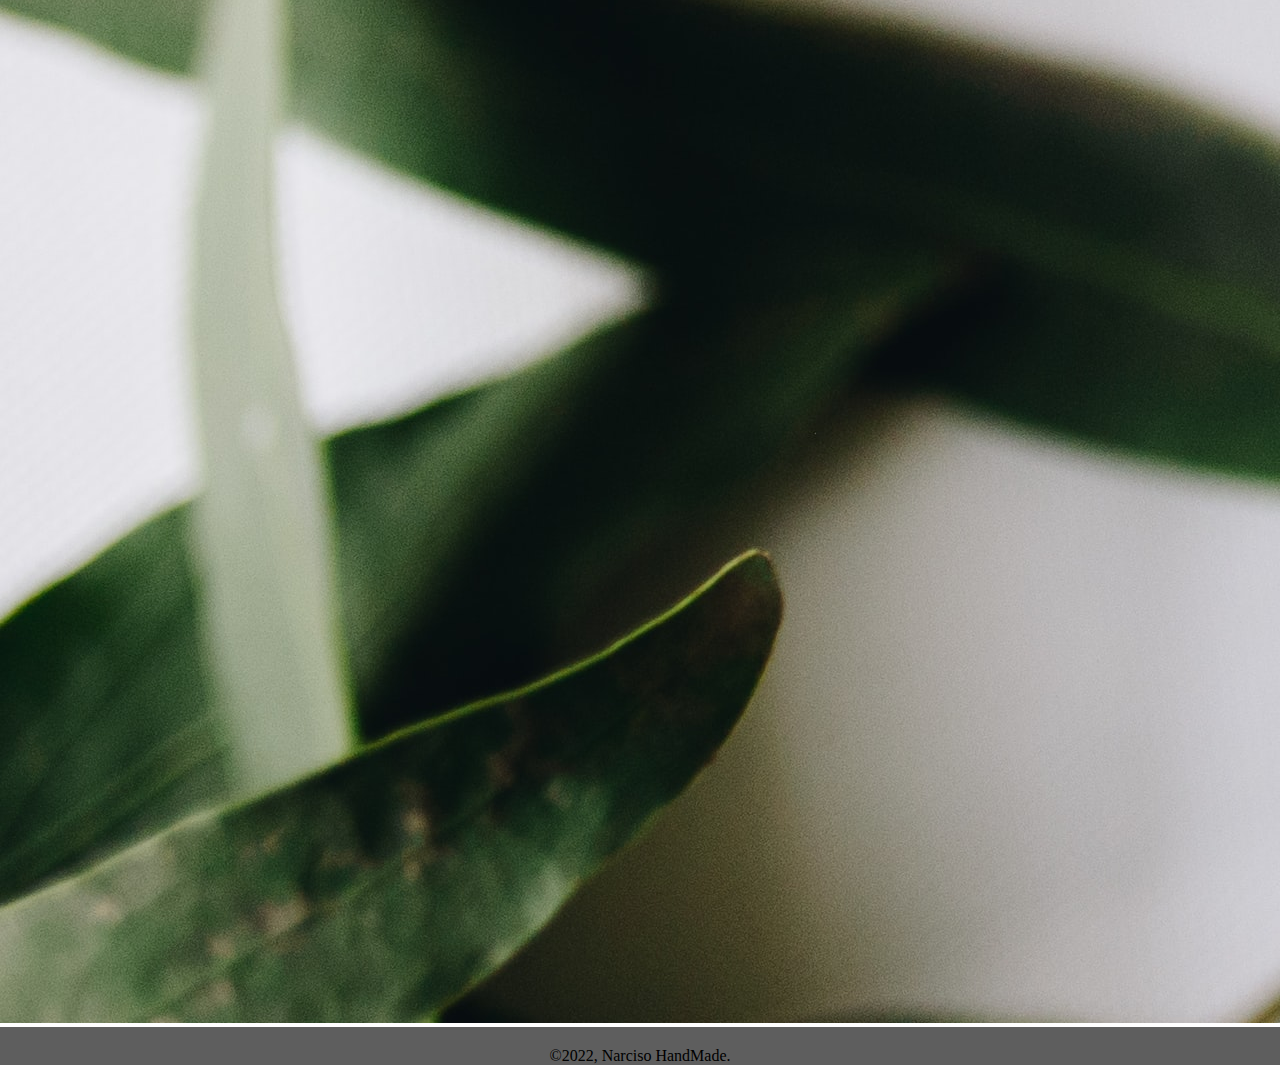
<file: pages/edicion-de-temporada.html>
<!DOCTYPE html>
<html lang="es">
<head>
    <meta charset="UTF-8">
    <meta http-equiv="X-UA-Compatible" content="IE=edge">
    <meta name="viewport" content="width=device-width, initial-scale=1.0">
    <title>Edicion de Temporada</title> 
    <link rel="stylesheet" href="../css/home.css">
    <link rel="shortcut icon" href="../images/logo.jpg" type="image/x-icon">
    <!-- utilzar bootstrap -->
    <link href="https://cdn.jsdelivr.net/npm/bootstrap@5.2.3/dist/css/bootstrap.min.css" rel="stylesheet" integrity="sha384-rbsA2VBKQhggwzxH7pPCaAqO46MgnOM80zW1RWuH61DGLwZJEdK2Kadq2F9CUG65" crossorigin="anonymous">
<body>
    <nav class="navbar navbar-expand-lg bg-light">
        <div class="container-fluid">
          <a class="navbar-brand" href="../index.html">
            <img src="../images/logo.jpg" alt="logo" width="200px">
          </a>
          <button class="navbar-toggler" type="button" data-bs-toggle="collapse" data-bs-target="#navbarNav" aria-controls="navbarNav" aria-expanded="false" aria-label="Toggle navigation">
            <span class="navbar-toggler-icon"></span>
          </button>
          <div class="collapse navbar-collapse" id="navbarNav">
            <ul class="navbar-nav">
              <li class="nav-item">
                <a class="nav-link active" aria-current="page" href="../index.html">Home</a>
              </li>
              <li class="nav-item">
                <a class="nav-link" href="../pages/accesorios-de-concreto.html">Accesorios de Concreto</a>
              </li>
              <li class="nav-item">
                <a class="nav-link" href="./coleccion-decorativa.html">Colecciones</a>
              </li>
              <li class="nav-item">
                <a class="nav-link" href="./edicion-de-temporada.html">Temporada</a>
              <li class="nav-item">
                 <a class="nav-link" href="./carrito-de-compra.html">Compras</a>
              </li>
            </ul>
          </div>
        </div>
      </nav>
      <section id="imagenes">
        <img src="../images/pratiksha-mohanty-hDTpVVEm6wg-unsplash.jpg" alt="Concreto">
      </section>

      <footer id="footer">
        &copy;2022, Narciso HandMade.
      </footer>
<script src="https://cdn.jsdelivr.net/npm/bootstrap@5.2.3/dist/js/bootstrap.bundle.min.js" integrity="sha384-kenU1KFdBIe4zVF0s0G1M5b4hcpxyD9F7jL+jjXkk+Q2h455rYXK/7HAuoJl+0I4" crossorigin="anonymous"></script>  
</body>
</html>
</file>
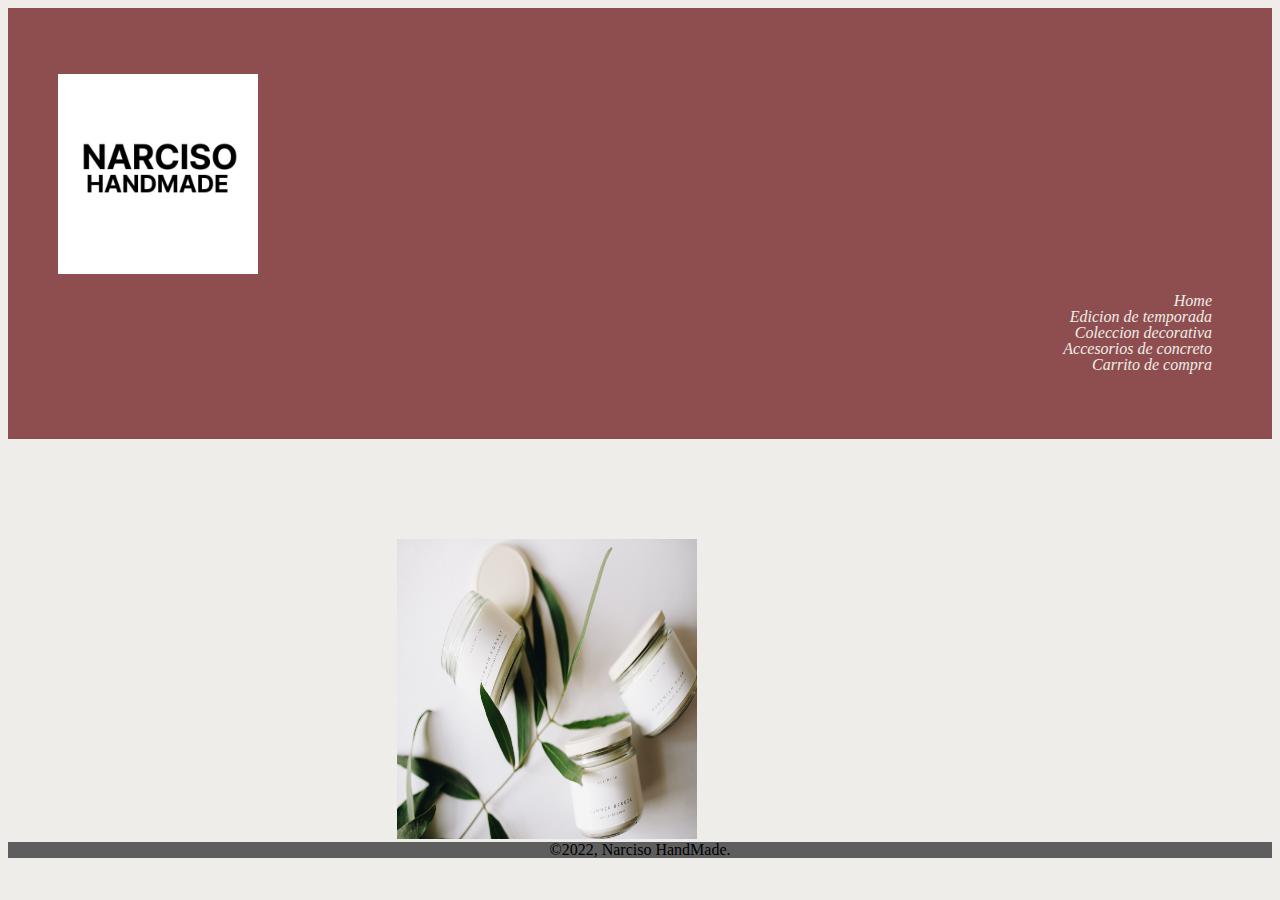
<file: PreEntrega2-Munoz/pages/accesorios-de-concreto.html>
<!DOCTYPE html>
<html lang="en">
<head>
    <meta charset="UTF-8">
    <meta http-equiv="X-UA-Compatible" content="IE=edge">
    <meta name="viewport" content="width=device-width, initial-scale=1.0">
    <title>Accesorios-de-concreto</title>
    <link rel="stylesheet" href="../css/style.css">
    <link rel="shortcut icon" href="../images/LOGO IG.jpg" type="image/x-icon">

</head>
<body>
    <header id="header">
        <div class="logo">
            <p>
              <a href="../index.html">
                <img src="../images/LOGO IG.jpg" alt="Narciso.Logo"></a></p>
        </div>
    
        <nav class="menu">
            <ul>
                <li><a href="../index.html">Home</a></li>
                <li><a href="./edicion-de-temporada.html">Edicion de temporada</a></li>
                <li><a href="./coleccion-decorativa.html">Coleccion decorativa</a></li>
                <li><a href="./accesorios-de-concreto.html">Accesorios de concreto</a></li>
                <li><a href="./carrito-de-compra.html">Carrito de compra</a></li>
            </ul>
        </nav>
      </header>   
      <section id="imagenes">
        <img src="../images/pratiksha-mohanty-hDTpVVEm6wg-unsplash.jpg" alt="Concreto">
      </section>

      <footer id="footer">
        &copy;2022, Narciso HandMade.
      </footer>
      
</body>
</html>
</file>
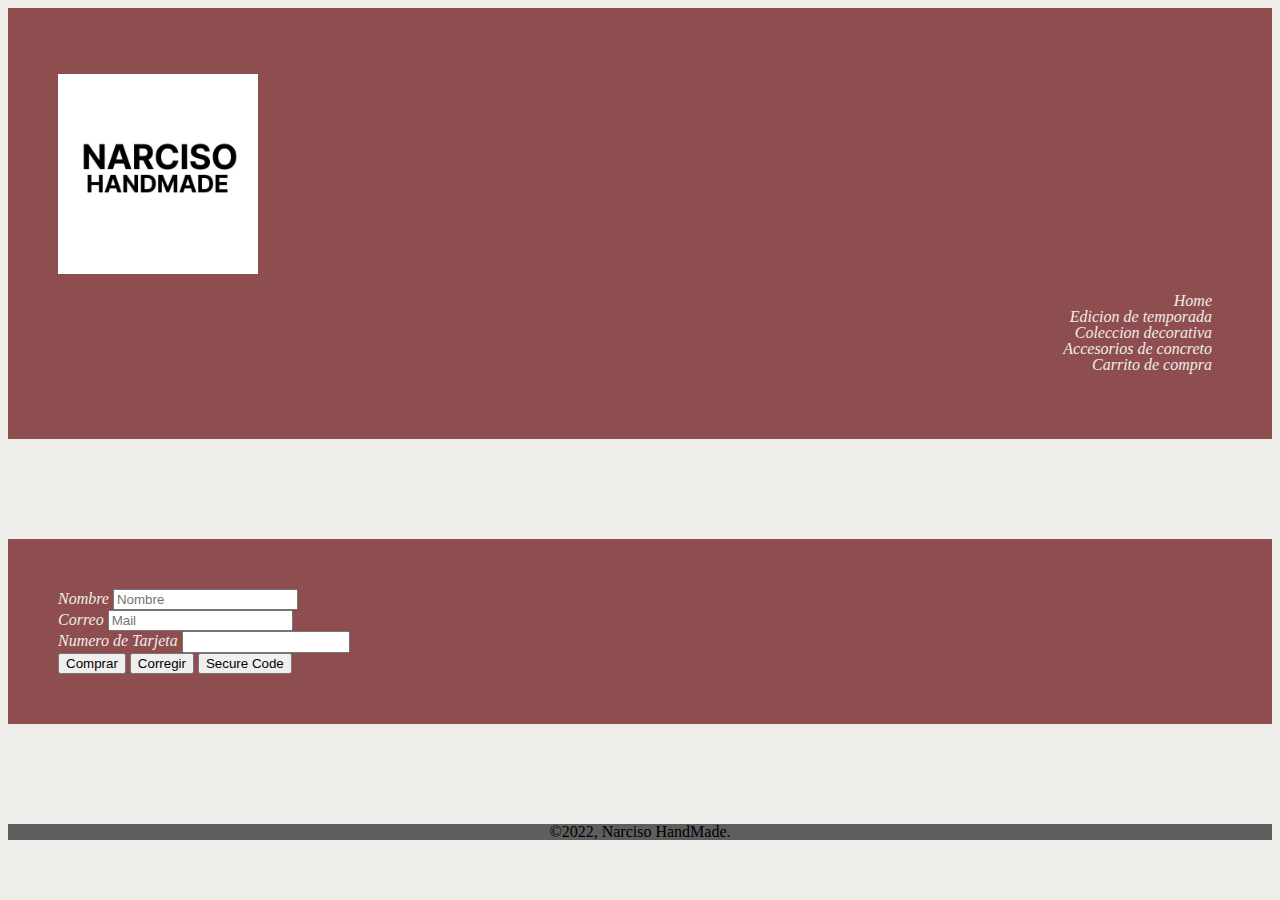
<file: PreEntrega2-Munoz/pages/carrito-de-compra.html>
<!DOCTYPE html>
<html lang="en">
<head>
    <meta charset="UTF-8">
    <meta http-equiv="X-UA-Compatible" content="IE=edge">
    <meta name="viewport" content="width=device-width, initial-scale=1.0">
    <title>Carrito de Compras</title>
    <link rel="stylesheet" href="../css/style.css">
    <link rel="shortcut icon" href="../images/LOGO IG.jpg" type="image/x-icon">
</head>
<body>
    <header id="header">
        <div class="logo">
            <p>
                <a href="../index.html">
                  <img src="../images/LOGO IG.jpg" alt="Narciso.Logo"></a></p>
        </div>
    
        <nav class="menu">
            <ul>
                <li><a href="../index.html">Home</a></li>
                <li><a href="./edicion-de-temporada.html">Edicion de temporada</a></li>
                <li><a href="./coleccion-decorativa.html">Coleccion decorativa</a></li>
                <li><a href="./accesorios-de-concreto.html">Accesorios de concreto</a></li>
                <li><a href="./carrito-de-compra.html">Carrito de compra</a></li>
            </ul>
        </nav>
      </header>   
      <main id="main">
        <form action="enviar a php" method="get">
            <div><label for="900" class="nombre">Nombre</label>
            <input type="text" name="" id="900" placeholder="Nombre">
            </div>

            <div><label for="correo" class="correo">Correo</label>
                <input type="email" name="correo" id="" placeholder="Mail" required>
            </div>
            
            <div>
                <label for="card" class="card">Numero de Tarjeta</label>
                <input type="number" name="card" class="card">
            </div>  
    
    
            <input type="submit" value="Comprar">
            <input type="reset" value="Corregir">
            <input type="button" value="Secure Code">
    
        </form>

      </main>

      <footer id="footer">
        &copy;2022, Narciso HandMade.
      </footer>
</file>
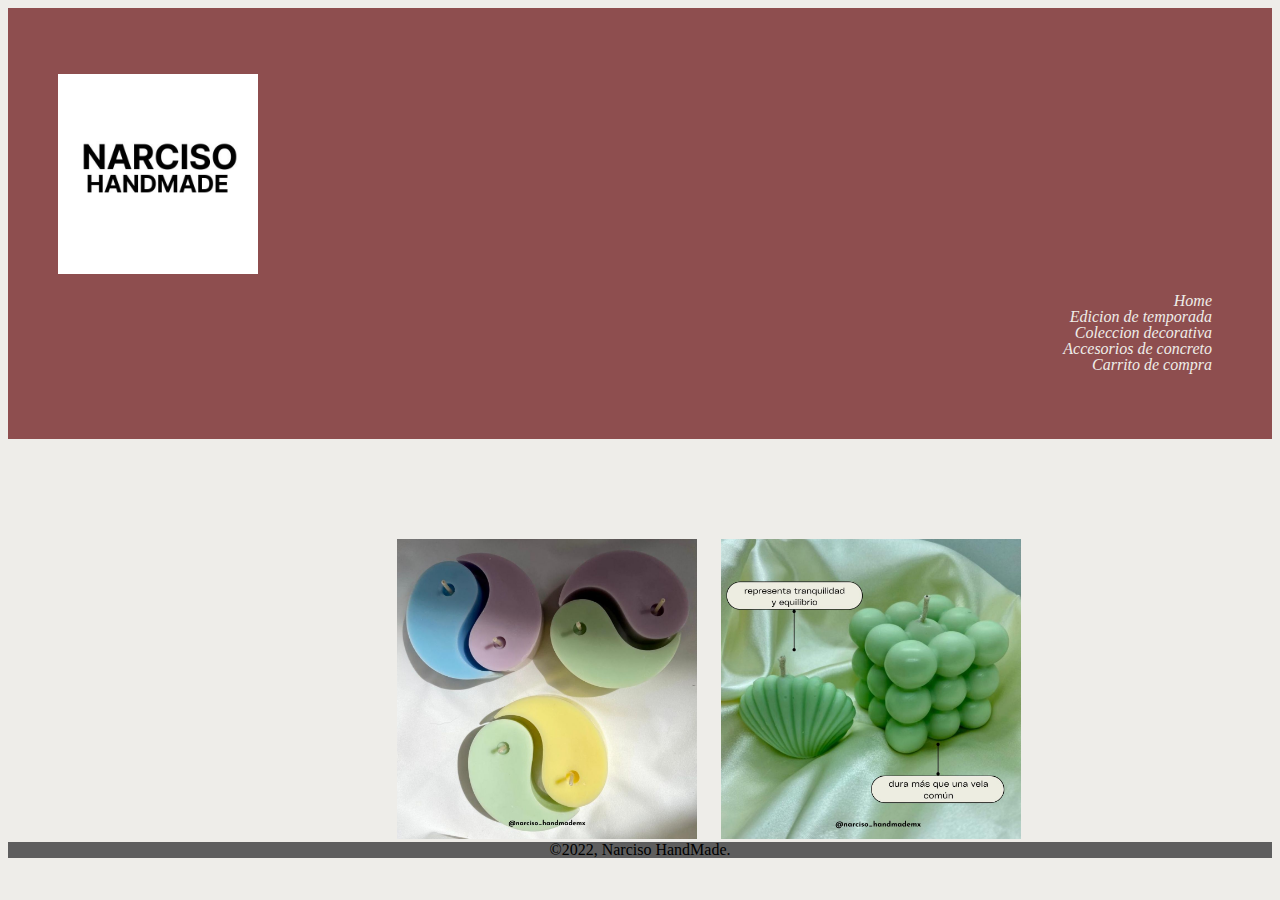
<file: PreEntrega2-Munoz/pages/coleccion-decorativa.html>
<!DOCTYPE html>
<html lang="en">
<head>
    <meta charset="UTF-8">
    <meta http-equiv="X-UA-Compatible" content="IE=edge">
    <meta name="viewport" content="width=device-width, initial-scale=1.0">
    <title>Coleccion Decorativa</title>
    <link rel="stylesheet" href="../css/style.css">
    <link rel="shortcut icon" href="../images/LOGO IG.jpg" type="image/x-icon">
</head>
<body>
    <header id="header">
        <div class="logo">
            <p>
                <a href="../index.html">
                  <img src="../images/LOGO IG.jpg" alt="Narciso.Logo"></a></p>
        </div>
    
        <nav class="menu">
            <ul>
                <li><a href="../index.html">Home</a></li>
                <li><a href="./edicion-de-temporada.html">Edicion de temporada</a></li>
                <li><a href="./coleccion-decorativa.html">Coleccion decorativa</a></li>
                <li><a href="./accesorios-de-concreto.html">Accesorios de concreto</a></li>
                <li><a href="./carrito-de-compra.html">Carrito de compra</a></li>
            </ul>
        </nav>
      </header>   
      <section id="imagenes">
        <img src="../images/Copy of bubbles.jpg" alt="bubbles">
        <img src="../images/Copy of los procesos.jpg" alt="procesos">
      </section>

      <footer id="footer">
        &copy;2022, Narciso HandMade.
      </footer>
</file>
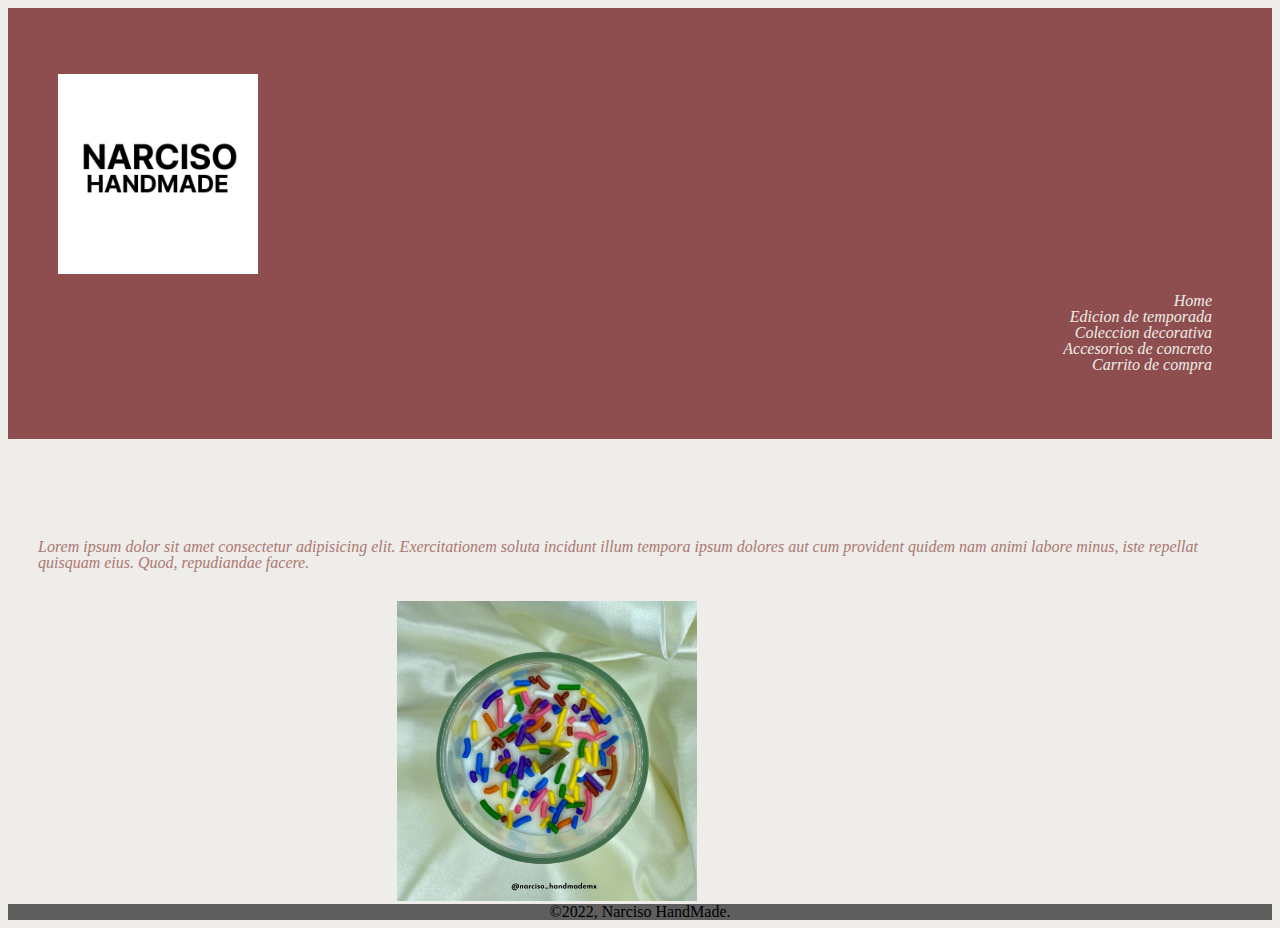
<file: PreEntrega2-Munoz/pages/edicion-de-temporada.html>
<!DOCTYPE html>
<html lang="en">
<head>
    <meta charset="UTF-8">
    <meta http-equiv="X-UA-Compatible" content="IE=edge">
    <meta name="viewport" content="width=device-width, initial-scale=1.0">
    <title>Edicion de Temporada</title>
    <link rel="stylesheet" href="../css/style.css">
    <link rel="shortcut icon" href="../images/LOGO IG.jpg" type="image/x-icon">


</head>
<body>
    <header id="header">
        <div class="logo">
            <p>
                <a href="../index.html">
                  <img src="../images/LOGO IG.jpg" alt="Narciso.Logo"></a></p>
        </div>
    
        <nav class="menu">
            <ul>
                <li><a href="../index.html">Home</a></li>
                <li><a href="./edicion-de-temporada.html">Edicion de temporada</a></li>
                <li><a href="./coleccion-decorativa.html">Coleccion decorativa</a></li>
                <li><a href="./accesorios-de-concreto.html">Accesorios de concreto</a></li>
                <li><a href="./carrito-de-compra.html">Carrito de compra</a></li>
            </ul>
        </nav>
    </header>   
    <section id="imagenes">
        <p class="text-junto">Lorem ipsum dolor sit amet consectetur adipisicing elit. Exercitationem soluta incidunt illum tempora ipsum dolores aut cum provident quidem nam animi labore minus, iste repellat quisquam eius. Quod, repudiandae facere.</p>
        <img src="../images/hbd candle.jpg" alt="hbd">
    </section>


      <footer id="footer">
        &copy;2022, Narciso HandMade.
      </footer>
</file>
<file: css/home.css>
*{
    margin: 0;
    padding: 0;
    box-sizing: border-box;
}

#grid-area{
    display: grid;
    grid-template-areas:
        "header header header"
        "main main contacto"
        "us us contacto"
        "footer footer footer";
    gap: 1px;
    height: 100vh;
    width: 100%;
    grid-template-rows: 1fr 2fr 1fr 100px ;
}
#header{
    background-color: rgb(142, 78, 79);
    grid-area: header;
    display: flex;
    justify-content: space-between;
    align-items: center;
}

#header .logo p a img{
    width: 200px;
    height: 200px;
    position: sticky;
    top: 0;
    z-index: 999;
    margin: 5%;
}   
#header .menu ul{
    display: flex;
    list-style: none;
}
#header .menu ul li a{
    font-family: Georgia, 'Times New Roman', Times, serif;
    font-style: oblique;
    text-decoration: none;
    color: rgb(238, 237, 233);
    margin: 10px;  
}
#header .menu ul li a:hover {
    
    font-family: Georgia, 'Times New Roman', Times, serif;
    font-style: oblique;
    text-decoration: none;
    color: rgb(153, 127, 22);
    margin: 10px;
}
#main{
    grid-area: main;
    background-color: rgb(255, 168, 127);
}
#main .tit-principal, .main-text{
    font-style: oblique;
    font-family: Georgia, 'Times New Roman', Times, serif;
    color: rgb(238, 237, 233);
    padding: 10px 20px;
}
#main .nombre{
    font-style: oblique;
    font-family: Georgia, 'Times New Roman', Times, serif;
    color: rgb(238, 237, 233);
    text-align: center;
}
#main .correo{
    font-style: oblique;
    font-family: Georgia, 'Times New Roman', Times, serif;
    color: rgb(238, 237, 233);
    text-align: center;
}
#main .card{
    font-style: oblique;
    font-family: Georgia, 'Times New Roman', Times, serif;
    color: rgb(238, 237, 233);
    text-align: center;
}

#us{
    grid-area: us;
    background-color: rgb(238, 237, 233);
    align-items: center;
    color: rgb(142, 78, 79);
    
}
#us .la-empresa{
    font-style: oblique;
    font-family: Georgia, 'Times New Roman', Times, serif;
    color: rgb(142, 78, 79);
}
#us .video{ 
    margin: 10px 5%;
}
#us .gif img{
    width: 80%;
    height: 400px;
    margin: 10px 30px;
}
#contacto{
    grid-area: contacto;
    font-style: oblique;
    font-family: Georgia, 'Times New Roman', Times, serif;
    color: rgb(172, 119, 115); 
    text-align: center;
    padding-top: 30%;
    background-color: rgb(238, 237, 233);
}

#footer{
    grid-area: footer;
    background-color: rgb(94, 94, 94);
    padding: 0vh;
    margin: 0vh;
    flex: auto;
    text-align: center;
    padding-top: 20px;
    
}


@media (max-width: 600px) {
    #header{
        flex-direction: column;
    }
    #us .gif .velas{
        display: none;
    }

}

.btn{
    font-family: Georgia, 'Times New Roman', Times, serif;
    font-style: oblique;
    text-decoration: none;
    color: rgb(153, 55, 22);
    margin: 10px;  
}

.btn:hover{
    font-family: Georgia, 'Times New Roman', Times, serif;
    font-style: oblique;
    text-decoration: none;
    color: rgb(22, 105, 153);
    margin: 10px;  
}
</file>
<file: PreEntrega2-Munoz/css/home.css>
*{
    margin: 0;
    padding: 0;
    box-sizing: border-box;
}

#grid-area{
    display: grid;
    grid-template-areas:
        "header header header"
        "main main contacto"
        "us us contacto"
        "footer footer footer";
    gap: 1px;
    height: 100vh;
    width: 100%;
    grid-template-rows: 1fr 2fr 1fr 100px ;
}
#header{
    background-color: rgb(142, 78, 79);
    grid-area: header;
    display: flex;
    justify-content: space-between;
    align-items: center;
}

#header .logo p a img{
    width: 200px;
    height: 200px;
    position: sticky;
    top: 0;
    z-index: 999;
    margin: 5%;
}   
#header .menu ul{
    display: flex;
    list-style: none;
}
#header .menu ul li a{
    font-family: Georgia, 'Times New Roman', Times, serif;
    font-style: oblique;
    text-decoration: none;
    color: rgb(238, 237, 233);
    margin: 10px;  
}
#header .menu ul li a:hover {
    
    font-family: Georgia, 'Times New Roman', Times, serif;
    font-style: oblique;
    text-decoration: none;
    color: rgb(153, 127, 22);
    margin: 10px;
}
#main{
    grid-area: main;
    background-color: rgb(255, 168, 127);
}
#main .tit-principal, .main-text{
    font-style: oblique;
    font-family: Georgia, 'Times New Roman', Times, serif;
    color: rgb(238, 237, 233);
    padding: 10px 20px;
}
#main .nombre{
    font-style: oblique;
    font-family: Georgia, 'Times New Roman', Times, serif;
    color: rgb(238, 237, 233);
    text-align: center;
}
#main .correo{
    font-style: oblique;
    font-family: Georgia, 'Times New Roman', Times, serif;
    color: rgb(238, 237, 233);
    text-align: center;
}
#main .card{
    font-style: oblique;
    font-family: Georgia, 'Times New Roman', Times, serif;
    color: rgb(238, 237, 233);
    text-align: center;
}

#us{
    grid-area: us;
    background-color: rgb(238, 237, 233);
    align-items: center;
    
}
#us .la-empresa{
    font-style: oblique;
    font-family: Georgia, 'Times New Roman', Times, serif;
    color: rgb(142, 78, 79);
}
#us .video{ 
    margin: 10px 5%;
}
#us .gif img{
    width: 80%;
    height: 400px;
    margin: 10px 30px;
}
#contacto{
    grid-area: contacto;
    font-style: oblique;
    font-family: Georgia, 'Times New Roman', Times, serif;
    color: rgb(172, 119, 115); 
    text-align: center;
    padding-top: 30%;
    background-color: rgb(238, 237, 233);
}

#footer{
    grid-area: footer;
    background-color: rgb(94, 94, 94);
    padding: 0vh;
    margin: 0vh;
    flex: auto;
    text-align: center;
    padding-top: 20px;
    
}


@media (max-width: 600px) {
    #header{
        flex-direction: column;
    }
    #us .gif .velas{
        display: none;
    }

}
</file>
<file: PreEntrega2-Munoz/css/style.css>
*/
html, body, div, span, applet, object, iframe,
h1, h2, h3, h4, h5, h6, p, blockquote, pre,
a, abbr, acronym, address, big, cite, code,
del, dfn, em, img, ins, kbd, q, s, samp,
small, strike, strong, sub, sup, tt, var,
b, u, i, center,
dl, dt, dd, ol, ul, li,
fieldset, form, label, legend,
table, caption, tbody, tfoot, thead, tr, th, td,
article, aside, canvas, details, embed, 
figure, figcaption, footer, header, hgroup, 
menu, nav, output, ruby, section, summary,
time, mark, audio, video {
	margin: 0;
	padding: 0;
	border: 0;
	font-size: 100%;
	font: inherit;
	vertical-align: baseline;
}
/* HTML5 display-role reset for older browsers */
article, aside, details, figcaption, figure, 
footer, header, hgroup, menu, nav, section {
	display: block;
}
body {
	line-height: 1;
}
ol, ul {
	list-style: none;
}
blockquote, q {
	quotes: none;
}
blockquote:before, blockquote:after,
q:before, q:after {
	content: '';
	content: none;
}
table {
	border-collapse: collapse;
	border-spacing: 0;
}

body{
    background-color: rgb(238, 237, 233);
}
#header,#main{
    margin-bottom: 100px;
    border: 0px;
    padding: 0%;
    background-color: rgb(142, 78, 79);
    padding: 50px 50px;
}
#header .logo{
    text-align: start;
    text-justify: auto;
}
#header .logo p a img{
    width: 200px;
    height: 200px;
    position: sticky;
    top: 0;
    z-index: 999;

}
#header .menu ul li{
    list-style: none;
    text-align: end;

}

#header .logo p a img:hover {
    animation-duration: 2s;
    animation-name: aparecer;
    animation-iteration-count: infinite;
    rotate: 180;
    width: 100px; height: 100px;
    background-color: rgba(255,0,0,0.9);
    border: solid 1px;

}
#header .menu ul li a{
    
    font-family: Georgia, 'Times New Roman', Times, serif;
    font-style: oblique;
    text-decoration: none;
    color: rgb(238, 237, 233);
    margin: 10px;   
    display: inline;
}
#header .menu ul li a:hover {
    
    font-family: Georgia, 'Times New Roman', Times, serif;
    font-style: oblique;
    text-decoration: none;
    color: rgb(153, 127, 22);
    margin: 10px;
    
}
#main .tit-principal, .main-text{
    font-style: oblique;
    font-family: Georgia, 'Times New Roman', Times, serif;
    color: rgb(238, 237, 233);
}
#main .nombre{
    font-style: oblique;
    font-family: Georgia, 'Times New Roman', Times, serif;
    color: rgb(238, 237, 233);
    text-align: center;
}
#main .correo{
    font-style: oblique;
    font-family: Georgia, 'Times New Roman', Times, serif;
    color: rgb(238, 237, 233);
    text-align: center;
}
#main .card{
    font-style: oblique;
    font-family: Georgia, 'Times New Roman', Times, serif;
    color: rgb(238, 237, 233);
    text-align: center;
}


#us{
    background-color: rgb(238, 237, 233);
}
#us .la-empresa{
    font-style: oblique;
    font-family: Georgia, 'Times New Roman', Times, serif;
    color: rgb(142, 78, 79);
}

#us .video{ 
    padding-left: 500px;
}
#us .gif .velas{
    padding-left: 40%;
    width: 200px;
    height: auto;
}
#contacto{
    font-style: oblique;
    font-family: Georgia, 'Times New Roman', Times, serif;
    color: rgb(172, 119, 115); 
    text-align: end;
    background-color: rgb(238, 237, 233);

}
#footer{
    background-color: rgb(94, 94, 94);
    padding: 0vh;
    margin: 0vh;
    text-align: center;
    position: relative;
    bottom: 0px;
   
}
#imagenes img{
    width: 300px;
    height: 300px;
    position: relative;
    left: 30%;
    margin: 0 10px;
}
#imagenes .text-junto{
    font-style: oblique;
    font-family: Georgia, 'Times New Roman', Times, serif;
    color: rgb(172, 119, 115); 
    text-align: end;
    background-color: rgb(238, 237, 233);
    margin: 30px;
    text-align: left;
    position: relative;
    z-index: 20;
}
</file>
